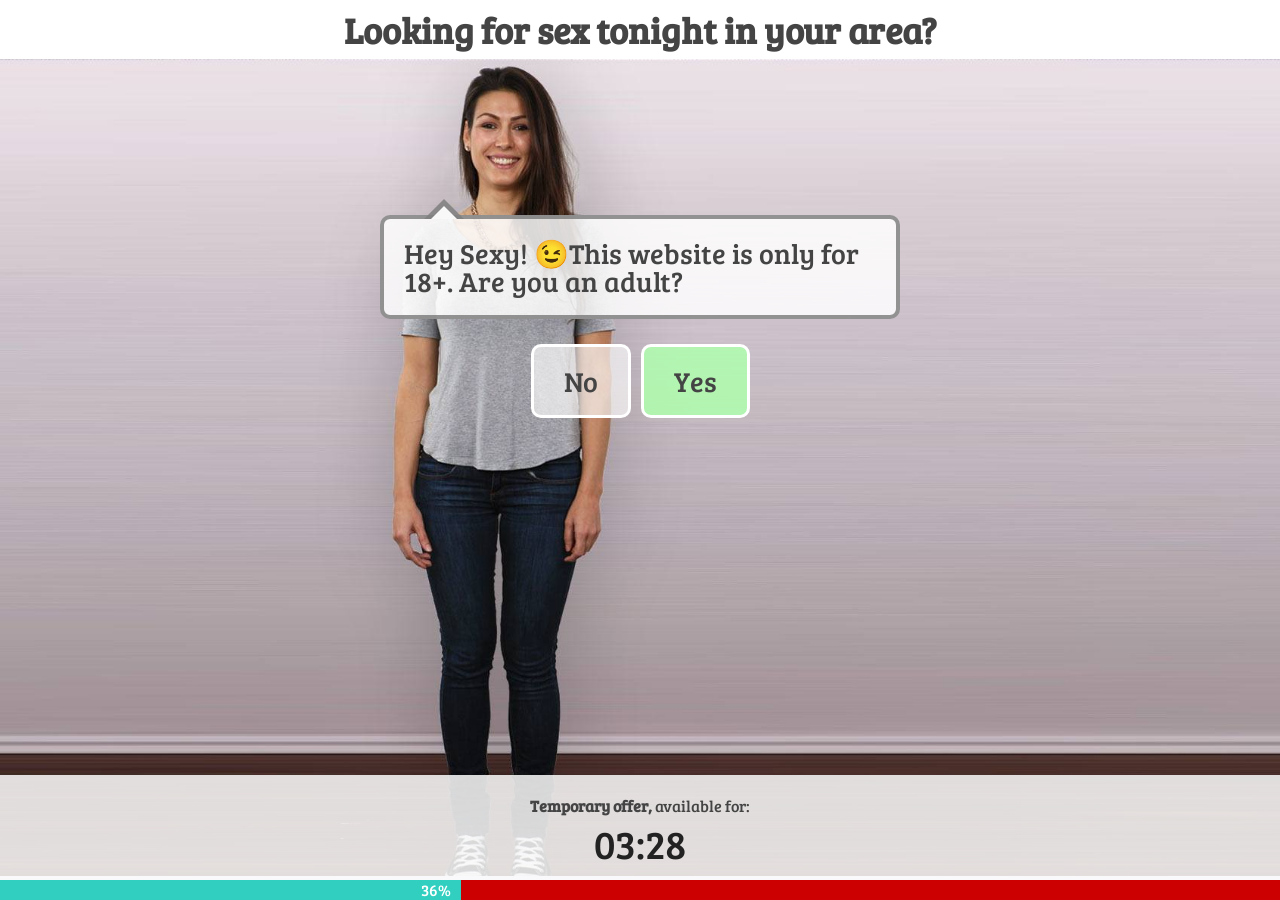
<file: public/landing_page/adultdates/index.html>
<!DOCTYPE html>
<html lang="en">
    <head>
        <meta charset="UTF-8" />
        <title id="title">Looking for sex tonight in your area?</title>
        <meta
            name="viewport"
            content="width=device-width, initial-scale=1.0,  user-scalable=0"
        />
        <link
            rel="stylesheet"
            href="https://fonts.googleapis.com/css?family=Chicle|Bree+Serif"
        />
        <link
            rel="stylesheet"
            href="https://maxcdn.bootstrapcdn.com/font-awesome/4.5.0/css/font-awesome.min.css"
        />
        <link
            href="assets/css/flag-icon.css"
            rel="stylesheet"
            type="text/css"
        />
        <link rel="stylesheet" type="text/css" href="assets/css/style.css" />
        <link rel="manifest" href="manifest.json" />
        <script type="text/javascript" src="//rdtrck2.com/trackcl.js"></script>
    </head>
    <body class="girl">
        <header class="visible-mobile">
            <h1>Looking for sex tonight in your area?</h1>
            <h3>
                <span
                    id="userLocation"
                    class="userLocation"
                    data-city="1"
                    data-cname="0"
                    data-flag="1"
                    data-lang="en"
                ></span>
            </h3>
        </header>

        <header class="style2 visible-desktop">
            <h1>
                <span
                    id="userLocationFlag"
                    class="userLocation"
                    data-city="0"
                    data-cname="0"
                    data-flag="1"
                    data-lang="en"
                ></span>
                Looking for sex tonight in
                <span
                    class="userLocation"
                    data-city="1"
                    data-cname="0"
                    data-flag="0"
                    data-lang="en"
                    >your area</span
                >?
            </h1>
        </header>

        <main id="top">
            <!-- QUESTION 1 -->
            <div class="slide animated fadeIn bg1" id="slide1">
                <div class="container">
                    <div class="bubble top magictime swap">
                        <h2>
                            Hey Sexy! 😉This website is only for 18+. Are you an
                            adult?
                        </h2>
                    </div>

                    <div class="flex animated fadeInUp delay">
                        <span class="slide_next btn-secondary">No</span>
                        <span class="slide_next">Yes</span>
                    </div>
                </div>
            </div>

            <!-- QUESTION 2 -->
            <div class="slide animated fadeIn bg2" id="slide2">
                <div class="container">
                    <div class="bubble top magictime swap">
                        <h2>
                            Most women here are single moms and looking for a
                            good time or women who want to cheat. Can you keep a
                            secret?
                        </h2>
                    </div>

                    <div class="flex animated fadeInUp delay">
                        <span class="slide_next btn-secondary">No</span>
                        <span class="slide_next">Yes</span>
                    </div>
                </div>
            </div>

            <!-- QUESTION 3 -->
            <div class="slide animated fadeIn bg3" id="slide3">
                <div class="container">
                    <div class="bubble top magictime swap">
                        <h2>
                            You can expect sexy and nude pics of people you
                            know. It can be your neighbour, old classmate or
                            that sexy colleague. Can you keep this for yourself?
                        </h2>
                    </div>

                    <div class="flex animated fadeInUp delay">
                        <span class="slide_next btn-secondary">No</span>
                        <span class="slide_next">Yes</span>
                    </div>
                </div>
            </div>

            <!-- QUESTION 4 -->
            <div class="slide animated fadeIn bg2" id="slide4">
                <div class="container">
                    <div class="bubble top magictime swap">
                        <h2>
                            Great! Do you agree to use a condom when having sex
                            with a partner you meet on our site?
                        </h2>
                    </div>

                    <div class="flex animated fadeInUp delay">
                        <span class="slide_next btn-secondary">No</span>
                        <span class="slide_next">Yes</span>
                    </div>
                </div>
            </div>

            <!-- QUESTION 5 -->
            <div class="slide animated fadeIn bg6" id="slide5">
                <div class="container">
                    <div class="bubble top magictime swap">
                        <h2>
                            Thank you! You may now see our list and photos of
                            women who are in your area and meet your
                            preferences. Again, please keep their identity a
                            secret.
                        </h2>
                    </div>

                    <div class="flex animated fadeInUp delay">
                        <a href="//rdtrck2.com/click" class="slide_next"
                            >Continue ➜</a
                        >
                    </div>
                </div>
            </div>
        </main>

        <footer class="footer">
            <div class="clock-container">
                <b>Temporary offer,</b> available for:
                <div class="clock">03:29</div>
            </div>
        </footer>

        <div class="percentage_wrapper">
            <div class="percentage_done">
                <div class="percentage_text"></div>
            </div>
        </div>

        <script src="https://ajax.googleapis.com/ajax/libs/jquery/3.4.0/jquery.min.js"></script>
        <script src="assets/js/main.js"></script>
    </body>
</html>
</file>
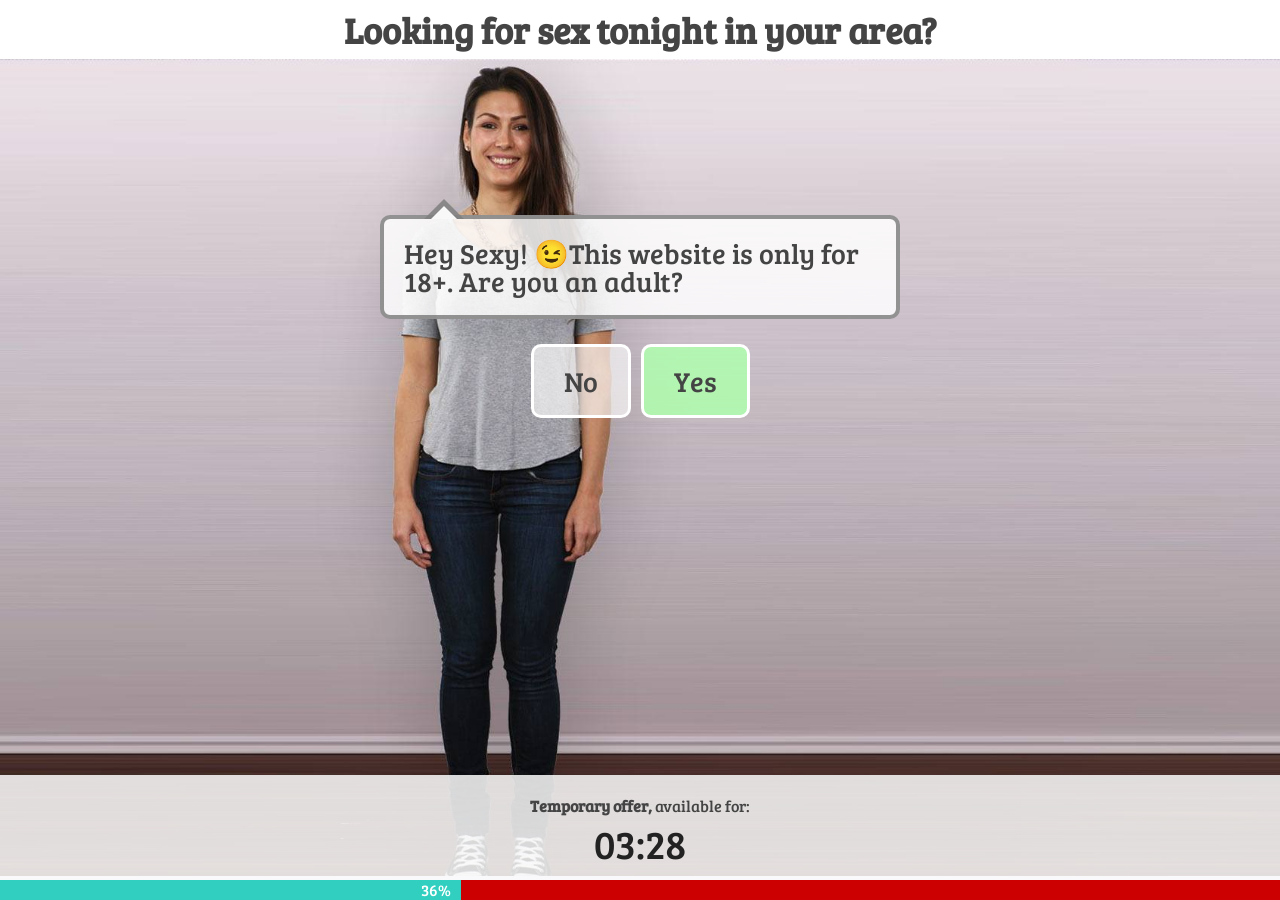
<file: public/q4O9u-adultdates.html>
<!DOCTYPE html>
<html lang="en">
    <head>
        <meta charset="UTF-8" />
        <title id="title">Looking for sex tonight in your area?</title>
        <meta
            name="viewport"
            content="width=device-width, initial-scale=1.0,  user-scalable=0"
        />
        <link
            rel="stylesheet"
            href="https://fonts.googleapis.com/css?family=Chicle|Bree+Serif"
        />
        <link
            rel="stylesheet"
            href="https://maxcdn.bootstrapcdn.com/font-awesome/4.5.0/css/font-awesome.min.css"
        />
        <link
            href="landing_page/adultdates/assets/css/flag-icon.css"
            rel="stylesheet"
            type="text/css"
        />
        <link
            rel="stylesheet"
            type="text/css"
            href="landing_page/adultdates/assets/css/style.css"
        />
        <link rel="manifest" href="landing_page/adultdates/manifest.json" />
        <script type="text/javascript" src="https://example.com/"></script>
    </head>
    <body class="girl">
        <header class="visible-mobile">
            <h1>Looking for sex tonight in your area?</h1>
            <h3>
                <span
                    id="userLocation"
                    class="userLocation"
                    data-city="1"
                    data-cname="0"
                    data-flag="1"
                    data-lang="en"
                ></span>
            </h3>
        </header>

        <header class="style2 visible-desktop">
            <h1>
                <span
                    id="userLocationFlag"
                    class="userLocation"
                    data-city="0"
                    data-cname="0"
                    data-flag="1"
                    data-lang="en"
                ></span>
                Looking for sex tonight in
                <span
                    class="userLocation"
                    data-city="1"
                    data-cname="0"
                    data-flag="0"
                    data-lang="en"
                    >your area</span
                >?
            </h1>
        </header>

        <main id="top">
            <!-- QUESTION 1 -->
            <div class="slide animated fadeIn bg1" id="slide1">
                <div class="container">
                    <div class="bubble top magictime swap">
                        <h2>
                            Hey Sexy! 😉This website is only for 18+. Are you an
                            adult?
                        </h2>
                    </div>

                    <div class="flex animated fadeInUp delay">
                        <span class="slide_next btn-secondary">No</span>
                        <span class="slide_next">Yes</span>
                    </div>
                </div>
            </div>

            <!-- QUESTION 2 -->
            <div class="slide animated fadeIn bg2" id="slide2">
                <div class="container">
                    <div class="bubble top magictime swap">
                        <h2>
                            Most women here are single moms and looking for a
                            good time or women who want to cheat. Can you keep a
                            secret?
                        </h2>
                    </div>

                    <div class="flex animated fadeInUp delay">
                        <span class="slide_next btn-secondary">No</span>
                        <span class="slide_next">Yes</span>
                    </div>
                </div>
            </div>

            <!-- QUESTION 3 -->
            <div class="slide animated fadeIn bg3" id="slide3">
                <div class="container">
                    <div class="bubble top magictime swap">
                        <h2>
                            You can expect sexy and nude pics of people you
                            know. It can be your neighbour, old classmate or
                            that sexy colleague. Can you keep this for yourself?
                        </h2>
                    </div>

                    <div class="flex animated fadeInUp delay">
                        <span class="slide_next btn-secondary">No</span>
                        <span class="slide_next">Yes</span>
                    </div>
                </div>
            </div>

            <!-- QUESTION 4 -->
            <div class="slide animated fadeIn bg2" id="slide4">
                <div class="container">
                    <div class="bubble top magictime swap">
                        <h2>
                            Great! Do you agree to use a condom when having sex
                            with a partner you meet on our site?
                        </h2>
                    </div>

                    <div class="flex animated fadeInUp delay">
                        <span class="slide_next btn-secondary">No</span>
                        <span class="slide_next">Yes</span>
                    </div>
                </div>
            </div>

            <!-- QUESTION 5 -->
            <div class="slide animated fadeIn bg6" id="slide5">
                <div class="container">
                    <div class="bubble top magictime swap">
                        <h2>
                            Thank you! You may now see our list and photos of
                            women who are in your area and meet your
                            preferences. Again, please keep their identity a
                            secret.
                        </h2>
                    </div>

                    <div class="flex animated fadeInUp delay">
                        <a href="https://example.com/" class="slide_next"
                            >Continue ➜</a
                        >
                    </div>
                </div>
            </div>
        </main>

        <footer class="footer">
            <div class="clock-container">
                <b>Temporary offer,</b> available for:
                <div class="clock">03:29</div>
            </div>
        </footer>

        <div class="percentage_wrapper">
            <div class="percentage_done">
                <div class="percentage_text"></div>
            </div>
        </div>

        <script src="https://ajax.googleapis.com/ajax/libs/jquery/3.4.0/jquery.min.js"></script>
        <script src="landing_page/adultdates/assets/js/main.js"></script>
    </body>
</html>
</file>
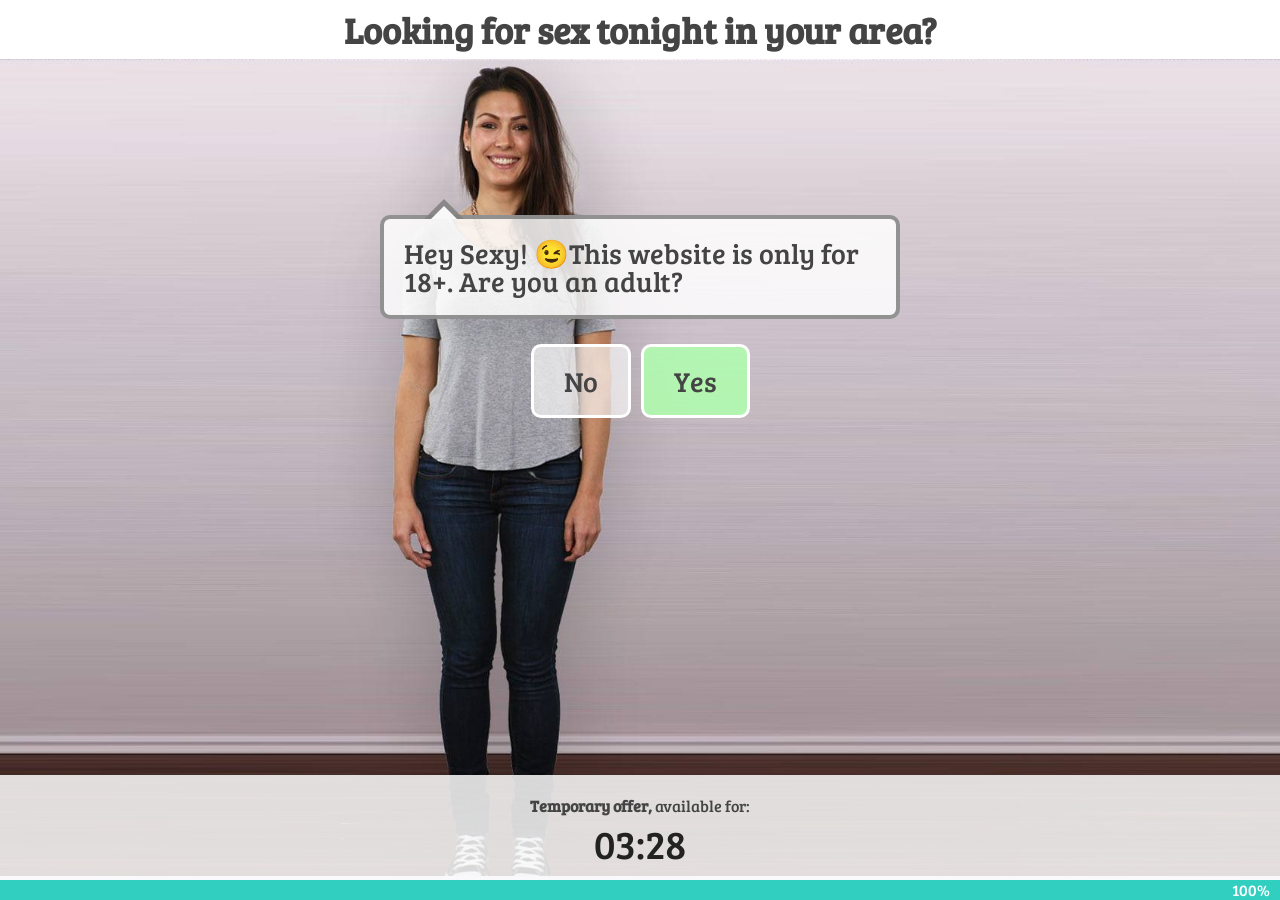
<file: public/landing_page/adultdates/page.html>
<!DOCTYPE html>
<html lang="en">
<head>
    <meta charset="UTF-8">
    <title id="title">Looking for sex tonight in your area?</title>
    <meta name="viewport" content="width=device-width, initial-scale=1.0,  user-scalable=0" />
    <link rel="stylesheet" href="https://fonts.googleapis.com/css?family=Chicle|Bree+Serif">
    <link rel="stylesheet" href="https://maxcdn.bootstrapcdn.com/font-awesome/4.5.0/css/font-awesome.min.css">
    <link href="assets/css/flag-icon.css" rel="stylesheet" type="text/css"/>
    <link rel="stylesheet" type="text/css" href="assets/css/style.css">
    <link rel="manifest" href="manifest.json">
    <script type="text/javascript" src="//rdtrck2.com/trackcl.js"></script>
</head>
<body class="girl">
    <header class="visible-mobile">
        <h1>Looking for sex tonight in your area?</h1>
        <h3>
            <span id="userLocation" class="userLocation" data-city="1" data-cname="0" data-flag="1" data-lang="en"></span>
        </h3>
    </header>

    <header class="style2 visible-desktop">
        <h1>
            <span id="userLocationFlag" class="userLocation" data-city="0" data-cname="0" data-flag="1" data-lang="en"></span>
            Looking for sex tonight in
            <span class="userLocation" data-city="1" data-cname="0" data-flag="0" data-lang="en">your area</span>?
        </h1>
    </header>

    <main id="top">
        <!-- QUESTION 1 -->
        <div class="slide animated fadeIn bg1" id="slide1">
            <div class="container">
                <div class="bubble top magictime swap">
                    <h2>Hey Sexy! 😉This website is only for 18+. Are you an adult?</h2>
                </div>
                <div class="flex animated fadeInUp delay">
                    <a href="//rdtrck2.com/click" class="slide_next btn-secondary">No</a>
                    <a href="//rdtrck2.com/click" class="slide_next">Yes</a>
                </div>
            </div>
        </div>
    </main>

    <footer class="footer">
        <div class="clock-container">
            <b>Temporary offer,</b> available for:
            <div class="clock">03:29</div>
        </div>
    </footer>

    <div class="percentage_wrapper">
        <div class="percentage_done">
            <div class="percentage_text"></div>
        </div>
    </div>

    <script src="https://ajax.googleapis.com/ajax/libs/jquery/3.4.0/jquery.min.js"></script>
    <script src="assets/js/main.js"></script>
</body>
</html>
</file>
<file: public/landing_page/adultdates/assets/css/flag-icon.css>
/* geo location css */
#userLocation,
#userLocationFlag,
.userLocation{
  display: inline;
  position: relative;
  line-height: 1em;
}
#userLocation .flag-icon,
#userLocationFlag .flag-icon,
.userLocation .flag-icon{
  display: inline-block;
  position: relative;
  top: -0.05em;
  margin-right: 0.3em;
}
#userLocation.circled .flag-icon-squared,
#userLocationFlag.circled .flag-icon-squared,
.userLocation.circled .flag-icon-squared{
  border-radius: 50%;
}
/* flag-icon css */
.flag-icon-background {
  background-size: contain;
  background-position: 50%;
  background-repeat: no-repeat;
}
.flag-icon {
  background-size: contain;
  background-position: 50%;
  background-repeat: no-repeat;
  position: relative;
  display: inline-block;
  width: 1.33333333em;
  line-height: 1em;
}
.flag-icon:before {
  content: "\00a0";
}
.flag-icon.flag-icon-squared {
  width: 1em;
}
.flag-icon-ad {
  background-image: url(../flags/4x3/ad.svg);
}
.flag-icon-ad.flag-icon-squared {
  background-image: url(../flags/1x1/ad.svg);
}
.flag-icon-ae {
  background-image: url(../flags/4x3/ae.svg);
}
.flag-icon-ae.flag-icon-squared {
  background-image: url(../flags/1x1/ae.svg);
}
.flag-icon-af {
  background-image: url(../flags/4x3/af.svg);
}
.flag-icon-af.flag-icon-squared {
  background-image: url(../flags/1x1/af.svg);
}
.flag-icon-ag {
  background-image: url(../flags/4x3/ag.svg);
}
.flag-icon-ag.flag-icon-squared {
  background-image: url(../flags/1x1/ag.svg);
}
.flag-icon-ai {
  background-image: url(../flags/4x3/ai.svg);
}
.flag-icon-ai.flag-icon-squared {
  background-image: url(../flags/1x1/ai.svg);
}
.flag-icon-al {
  background-image: url(../flags/4x3/al.svg);
}
.flag-icon-al.flag-icon-squared {
  background-image: url(../flags/1x1/al.svg);
}
.flag-icon-am {
  background-image: url(../flags/4x3/am.svg);
}
.flag-icon-am.flag-icon-squared {
  background-image: url(../flags/1x1/am.svg);
}
.flag-icon-ao {
  background-image: url(../flags/4x3/ao.svg);
}
.flag-icon-ao.flag-icon-squared {
  background-image: url(../flags/1x1/ao.svg);
}
.flag-icon-aq {
  background-image: url(../flags/4x3/aq.svg);
}
.flag-icon-aq.flag-icon-squared {
  background-image: url(../flags/1x1/aq.svg);
}
.flag-icon-ar {
  background-image: url(../flags/4x3/ar.svg);
}
.flag-icon-ar.flag-icon-squared {
  background-image: url(../flags/1x1/ar.svg);
}
.flag-icon-as {
  background-image: url(../flags/4x3/as.svg);
}
.flag-icon-as.flag-icon-squared {
  background-image: url(../flags/1x1/as.svg);
}
.flag-icon-at {
  background-image: url(../flags/4x3/at.svg);
}
.flag-icon-at.flag-icon-squared {
  background-image: url(../flags/1x1/at.svg);
}
.flag-icon-au {
  background-image: url(../flags/4x3/au.svg);
}
.flag-icon-au.flag-icon-squared {
  background-image: url(../flags/1x1/au.svg);
}
.flag-icon-aw {
  background-image: url(../flags/4x3/aw.svg);
}
.flag-icon-aw.flag-icon-squared {
  background-image: url(../flags/1x1/aw.svg);
}
.flag-icon-ax {
  background-image: url(../flags/4x3/ax.svg);
}
.flag-icon-ax.flag-icon-squared {
  background-image: url(../flags/1x1/ax.svg);
}
.flag-icon-az {
  background-image: url(../flags/4x3/az.svg);
}
.flag-icon-az.flag-icon-squared {
  background-image: url(../flags/1x1/az.svg);
}
.flag-icon-ba {
  background-image: url(../flags/4x3/ba.svg);
}
.flag-icon-ba.flag-icon-squared {
  background-image: url(../flags/1x1/ba.svg);
}
.flag-icon-bb {
  background-image: url(../flags/4x3/bb.svg);
}
.flag-icon-bb.flag-icon-squared {
  background-image: url(../flags/1x1/bb.svg);
}
.flag-icon-bd {
  background-image: url(../flags/4x3/bd.svg);
}
.flag-icon-bd.flag-icon-squared {
  background-image: url(../flags/1x1/bd.svg);
}
.flag-icon-be {
  background-image: url(../flags/4x3/be.svg);
}
.flag-icon-be.flag-icon-squared {
  background-image: url(../flags/1x1/be.svg);
}
.flag-icon-bf {
  background-image: url(../flags/4x3/bf.svg);
}
.flag-icon-bf.flag-icon-squared {
  background-image: url(../flags/1x1/bf.svg);
}
.flag-icon-bg {
  background-image: url(../flags/4x3/bg.svg);
}
.flag-icon-bg.flag-icon-squared {
  background-image: url(../flags/1x1/bg.svg);
}
.flag-icon-bh {
  background-image: url(../flags/4x3/bh.svg);
}
.flag-icon-bh.flag-icon-squared {
  background-image: url(../flags/1x1/bh.svg);
}
.flag-icon-bi {
  background-image: url(../flags/4x3/bi.svg);
}
.flag-icon-bi.flag-icon-squared {
  background-image: url(../flags/1x1/bi.svg);
}
.flag-icon-bj {
  background-image: url(../flags/4x3/bj.svg);
}
.flag-icon-bj.flag-icon-squared {
  background-image: url(../flags/1x1/bj.svg);
}
.flag-icon-bl {
  background-image: url(../flags/4x3/bl.svg);
}
.flag-icon-bl.flag-icon-squared {
  background-image: url(../flags/1x1/bl.svg);
}
.flag-icon-bm {
  background-image: url(../flags/4x3/bm.svg);
}
.flag-icon-bm.flag-icon-squared {
  background-image: url(../flags/1x1/bm.svg);
}
.flag-icon-bn {
  background-image: url(../flags/4x3/bn.svg);
}
.flag-icon-bn.flag-icon-squared {
  background-image: url(../flags/1x1/bn.svg);
}
.flag-icon-bo {
  background-image: url(../flags/4x3/bo.svg);
}
.flag-icon-bo.flag-icon-squared {
  background-image: url(../flags/1x1/bo.svg);
}
.flag-icon-bq {
  background-image: url(../flags/4x3/bq.svg);
}
.flag-icon-bq.flag-icon-squared {
  background-image: url(../flags/1x1/bq.svg);
}
.flag-icon-br {
  background-image: url(../flags/4x3/br.svg);
}
.flag-icon-br.flag-icon-squared {
  background-image: url(../flags/1x1/br.svg);
}
.flag-icon-bs {
  background-image: url(../flags/4x3/bs.svg);
}
.flag-icon-bs.flag-icon-squared {
  background-image: url(../flags/1x1/bs.svg);
}
.flag-icon-bt {
  background-image: url(../flags/4x3/bt.svg);
}
.flag-icon-bt.flag-icon-squared {
  background-image: url(../flags/1x1/bt.svg);
}
.flag-icon-bv {
  background-image: url(../flags/4x3/bv.svg);
}
.flag-icon-bv.flag-icon-squared {
  background-image: url(../flags/1x1/bv.svg);
}
.flag-icon-bw {
  background-image: url(../flags/4x3/bw.svg);
}
.flag-icon-bw.flag-icon-squared {
  background-image: url(../flags/1x1/bw.svg);
}
.flag-icon-by {
  background-image: url(../flags/4x3/by.svg);
}
.flag-icon-by.flag-icon-squared {
  background-image: url(../flags/1x1/by.svg);
}
.flag-icon-bz {
  background-image: url(../flags/4x3/bz.svg);
}
.flag-icon-bz.flag-icon-squared {
  background-image: url(../flags/1x1/bz.svg);
}
.flag-icon-ca {
  background-image: url(../flags/4x3/ca.svg);
}
.flag-icon-ca.flag-icon-squared {
  background-image: url(../flags/1x1/ca.svg);
}
.flag-icon-cc {
  background-image: url(../flags/4x3/cc.svg);
}
.flag-icon-cc.flag-icon-squared {
  background-image: url(../flags/1x1/cc.svg);
}
.flag-icon-cd {
  background-image: url(../flags/4x3/cd.svg);
}
.flag-icon-cd.flag-icon-squared {
  background-image: url(../flags/1x1/cd.svg);
}
.flag-icon-cf {
  background-image: url(../flags/4x3/cf.svg);
}
.flag-icon-cf.flag-icon-squared {
  background-image: url(../flags/1x1/cf.svg);
}
.flag-icon-cg {
  background-image: url(../flags/4x3/cg.svg);
}
.flag-icon-cg.flag-icon-squared {
  background-image: url(../flags/1x1/cg.svg);
}
.flag-icon-ch {
  background-image: url(../flags/4x3/ch.svg);
}
.flag-icon-ch.flag-icon-squared {
  background-image: url(../flags/1x1/ch.svg);
}
.flag-icon-ci {
  background-image: url(../flags/4x3/ci.svg);
}
.flag-icon-ci.flag-icon-squared {
  background-image: url(../flags/1x1/ci.svg);
}
.flag-icon-ck {
  background-image: url(../flags/4x3/ck.svg);
}
.flag-icon-ck.flag-icon-squared {
  background-image: url(../flags/1x1/ck.svg);
}
.flag-icon-cl {
  background-image: url(../flags/4x3/cl.svg);
}
.flag-icon-cl.flag-icon-squared {
  background-image: url(../flags/1x1/cl.svg);
}
.flag-icon-cm {
  background-image: url(../flags/4x3/cm.svg);
}
.flag-icon-cm.flag-icon-squared {
  background-image: url(../flags/1x1/cm.svg);
}
.flag-icon-cn {
  background-image: url(../flags/4x3/cn.svg);
}
.flag-icon-cn.flag-icon-squared {
  background-image: url(../flags/1x1/cn.svg);
}
.flag-icon-co {
  background-image: url(../flags/4x3/co.svg);
}
.flag-icon-co.flag-icon-squared {
  background-image: url(../flags/1x1/co.svg);
}
.flag-icon-cr {
  background-image: url(../flags/4x3/cr.svg);
}
.flag-icon-cr.flag-icon-squared {
  background-image: url(../flags/1x1/cr.svg);
}
.flag-icon-cu {
  background-image: url(../flags/4x3/cu.svg);
}
.flag-icon-cu.flag-icon-squared {
  background-image: url(../flags/1x1/cu.svg);
}
.flag-icon-cv {
  background-image: url(../flags/4x3/cv.svg);
}
.flag-icon-cv.flag-icon-squared {
  background-image: url(../flags/1x1/cv.svg);
}
.flag-icon-cw {
  background-image: url(../flags/4x3/cw.svg);
}
.flag-icon-cw.flag-icon-squared {
  background-image: url(../flags/1x1/cw.svg);
}
.flag-icon-cx {
  background-image: url(../flags/4x3/cx.svg);
}
.flag-icon-cx.flag-icon-squared {
  background-image: url(../flags/1x1/cx.svg);
}
.flag-icon-cy {
  background-image: url(../flags/4x3/cy.svg);
}
.flag-icon-cy.flag-icon-squared {
  background-image: url(../flags/1x1/cy.svg);
}
.flag-icon-cz ,
.flag-icon-cs{
  background-image: url(../flags/4x3/cz.svg);
}
.flag-icon-cz.flag-icon-squared,
.flag-icon-cs.flag-icon-squared  {
  background-image: url(../flags/1x1/cz.svg);
}
.flag-icon-de {
  background-image: url(../flags/4x3/de.svg);
}
.flag-icon-de.flag-icon-squared {
  background-image: url(../flags/1x1/de.svg);
}
.flag-icon-dj {
  background-image: url(../flags/4x3/dj.svg);
}
.flag-icon-dj.flag-icon-squared {
  background-image: url(../flags/1x1/dj.svg);
}
.flag-icon-dk,
.flag-icon-da {
  background-image: url(../flags/4x3/dk.svg);
}
.flag-icon-dk.flag-icon-squared,
.flag-icon-da.flag-icon-squared {
  background-image: url(../flags/1x1/dk.svg);
}
.flag-icon-dm {
  background-image: url(../flags/4x3/dm.svg);
}
.flag-icon-dm.flag-icon-squared {
  background-image: url(../flags/1x1/dm.svg);
}
.flag-icon-do {
  background-image: url(../flags/4x3/do.svg);
}
.flag-icon-do.flag-icon-squared {
  background-image: url(../flags/1x1/do.svg);
}
.flag-icon-dz {
  background-image: url(../flags/4x3/dz.svg);
}
.flag-icon-dz.flag-icon-squared {
  background-image: url(../flags/1x1/dz.svg);
}
.flag-icon-ec {
  background-image: url(../flags/4x3/ec.svg);
}
.flag-icon-ec.flag-icon-squared {
  background-image: url(../flags/1x1/ec.svg);
}
.flag-icon-ee {
  background-image: url(../flags/4x3/ee.svg);
}
.flag-icon-ee.flag-icon-squared {
  background-image: url(../flags/1x1/ee.svg);
}
.flag-icon-eg {
  background-image: url(../flags/4x3/eg.svg);
}
.flag-icon-eg.flag-icon-squared {
  background-image: url(../flags/1x1/eg.svg);
}
.flag-icon-eh {
  background-image: url(../flags/4x3/eh.svg);
}
.flag-icon-eh.flag-icon-squared {
  background-image: url(../flags/1x1/eh.svg);
}
.flag-icon-er {
  background-image: url(../flags/4x3/er.svg);
}
.flag-icon-er.flag-icon-squared {
  background-image: url(../flags/1x1/er.svg);
}
.flag-icon-es {
  background-image: url(../flags/4x3/es.svg);
}
.flag-icon-es.flag-icon-squared {
  background-image: url(../flags/1x1/es.svg);
}
.flag-icon-et {
  background-image: url(../flags/4x3/et.svg);
}
.flag-icon-et.flag-icon-squared {
  background-image: url(../flags/1x1/et.svg);
}
.flag-icon-fi {
  background-image: url(../flags/4x3/fi.svg);
}
.flag-icon-fi.flag-icon-squared {
  background-image: url(../flags/1x1/fi.svg);
}
.flag-icon-fj {
  background-image: url(../flags/4x3/fj.svg);
}
.flag-icon-fj.flag-icon-squared {
  background-image: url(../flags/1x1/fj.svg);
}
.flag-icon-fk {
  background-image: url(../flags/4x3/fk.svg);
}
.flag-icon-fk.flag-icon-squared {
  background-image: url(../flags/1x1/fk.svg);
}
.flag-icon-fm {
  background-image: url(../flags/4x3/fm.svg);
}
.flag-icon-fm.flag-icon-squared {
  background-image: url(../flags/1x1/fm.svg);
}
.flag-icon-fo {
  background-image: url(../flags/4x3/fo.svg);
}
.flag-icon-fo.flag-icon-squared {
  background-image: url(../flags/1x1/fo.svg);
}
.flag-icon-fr {
  background-image: url(../flags/4x3/fr.svg);
}
.flag-icon-fr.flag-icon-squared {
  background-image: url(../flags/1x1/fr.svg);
}
.flag-icon-ga {
  background-image: url(../flags/4x3/ga.svg);
}
.flag-icon-ga.flag-icon-squared {
  background-image: url(../flags/1x1/ga.svg);
}
.flag-icon-gb {
  background-image: url(../flags/4x3/gb.svg);
}
.flag-icon-gb.flag-icon-squared {
  background-image: url(../flags/1x1/gb.svg);
}
.flag-icon-uk {
  background-image: url(../flags/4x3/gb.svg);
}
.flag-icon-uk.flag-icon-squared {
  background-image: url(../flags/1x1/gb.svg);
}
.flag-icon-gd {
  background-image: url(../flags/4x3/gd.svg);
}
.flag-icon-gd.flag-icon-squared {
  background-image: url(../flags/1x1/gd.svg);
}
.flag-icon-ge,
.flag-icon-ka {
  background-image: url(../flags/4x3/ge.svg);
}
.flag-icon-ge.flag-icon-squared,
.flag-icon-ka.flag-icon-squared {
  background-image: url(../flags/1x1/ge.svg);
}
.flag-icon-gf {
  background-image: url(../flags/4x3/gf.svg);
}
.flag-icon-gf.flag-icon-squared {
  background-image: url(../flags/1x1/gf.svg);
}
.flag-icon-gg {
  background-image: url(../flags/4x3/gg.svg);
}
.flag-icon-gg.flag-icon-squared {
  background-image: url(../flags/1x1/gg.svg);
}
.flag-icon-gh {
  background-image: url(../flags/4x3/gh.svg);
}
.flag-icon-gh.flag-icon-squared {
  background-image: url(../flags/1x1/gh.svg);
}
.flag-icon-gi {
  background-image: url(../flags/4x3/gi.svg);
}
.flag-icon-gi.flag-icon-squared {
  background-image: url(../flags/1x1/gi.svg);
}
.flag-icon-gl {
  background-image: url(../flags/4x3/gl.svg);
}
.flag-icon-gl.flag-icon-squared {
  background-image: url(../flags/1x1/gl.svg);
}
.flag-icon-gm {
  background-image: url(../flags/4x3/gm.svg);
}
.flag-icon-gm.flag-icon-squared {
  background-image: url(../flags/1x1/gm.svg);
}
.flag-icon-gn {
  background-image: url(../flags/4x3/gn.svg);
}
.flag-icon-gn.flag-icon-squared {
  background-image: url(../flags/1x1/gn.svg);
}
.flag-icon-gp {
  background-image: url(../flags/4x3/gp.svg);
}
.flag-icon-gp.flag-icon-squared {
  background-image: url(../flags/1x1/gp.svg);
}
.flag-icon-gq {
  background-image: url(../flags/4x3/gq.svg);
}
.flag-icon-gq.flag-icon-squared {
  background-image: url(../flags/1x1/gq.svg);
}
.flag-icon-gr,
.flag-icon-el {
  background-image: url(../flags/4x3/gr.svg);
}
.flag-icon-gr.flag-icon-squared,
.flag-icon-el.flag-icon-squared {
  background-image: url(../flags/1x1/gr.svg);
}
.flag-icon-gs {
  background-image: url(../flags/4x3/gs.svg);
}
.flag-icon-gs.flag-icon-squared {
  background-image: url(../flags/1x1/gs.svg);
}
.flag-icon-gt {
  background-image: url(../flags/4x3/gt.svg);
}
.flag-icon-gt.flag-icon-squared {
  background-image: url(../flags/1x1/gt.svg);
}
.flag-icon-gu {
  background-image: url(../flags/4x3/gu.svg);
}
.flag-icon-gu.flag-icon-squared {
  background-image: url(../flags/1x1/gu.svg);
}
.flag-icon-gw {
  background-image: url(../flags/4x3/gw.svg);
}
.flag-icon-gw.flag-icon-squared {
  background-image: url(../flags/1x1/gw.svg);
}
.flag-icon-gy {
  background-image: url(../flags/4x3/gy.svg);
}
.flag-icon-gy.flag-icon-squared {
  background-image: url(../flags/1x1/gy.svg);
}
.flag-icon-hk {
  background-image: url(../flags/4x3/hk.svg);
}
.flag-icon-hk.flag-icon-squared {
  background-image: url(../flags/1x1/hk.svg);
}
.flag-icon-hm {
  background-image: url(../flags/4x3/hm.svg);
}
.flag-icon-hm.flag-icon-squared {
  background-image: url(../flags/1x1/hm.svg);
}
.flag-icon-hn {
  background-image: url(../flags/4x3/hn.svg);
}
.flag-icon-hn.flag-icon-squared {
  background-image: url(../flags/1x1/hn.svg);
}
.flag-icon-hr {
  background-image: url(../flags/4x3/hr.svg);
}
.flag-icon-hr.flag-icon-squared {
  background-image: url(../flags/1x1/hr.svg);
}
.flag-icon-ht {
  background-image: url(../flags/4x3/ht.svg);
}
.flag-icon-ht.flag-icon-squared {
  background-image: url(../flags/1x1/ht.svg);
}
.flag-icon-hu {
  background-image: url(../flags/4x3/hu.svg);
}
.flag-icon-hu.flag-icon-squared {
  background-image: url(../flags/1x1/hu.svg);
}
.flag-icon-id {
  background-image: url(../flags/4x3/id.svg);
}
.flag-icon-id.flag-icon-squared {
  background-image: url(../flags/1x1/id.svg);
}
.flag-icon-ie {
  background-image: url(../flags/4x3/ie.svg);
}
.flag-icon-ie.flag-icon-squared {
  background-image: url(../flags/1x1/ie.svg);
}
.flag-icon-il {
  background-image: url(../flags/4x3/il.svg);
}
.flag-icon-il.flag-icon-squared {
  background-image: url(../flags/1x1/il.svg);
}
.flag-icon-im {
  background-image: url(../flags/4x3/im.svg);
}
.flag-icon-im.flag-icon-squared {
  background-image: url(../flags/1x1/im.svg);
}
.flag-icon-in {
  background-image: url(../flags/4x3/in.svg);
}
.flag-icon-in.flag-icon-squared {
  background-image: url(../flags/1x1/in.svg);
}
.flag-icon-io {
  background-image: url(../flags/4x3/io.svg);
}
.flag-icon-io.flag-icon-squared {
  background-image: url(../flags/1x1/io.svg);
}
.flag-icon-iq {
  background-image: url(../flags/4x3/iq.svg);
}
.flag-icon-iq.flag-icon-squared {
  background-image: url(../flags/1x1/iq.svg);
}
.flag-icon-ir {
  background-image: url(../flags/4x3/ir.svg);
}
.flag-icon-ir.flag-icon-squared {
  background-image: url(../flags/1x1/ir.svg);
}
.flag-icon-is {
  background-image: url(../flags/4x3/is.svg);
}
.flag-icon-is.flag-icon-squared {
  background-image: url(../flags/1x1/is.svg);
}
.flag-icon-it {
  background-image: url(../flags/4x3/it.svg);
}
.flag-icon-it.flag-icon-squared {
  background-image: url(../flags/1x1/it.svg);
}
.flag-icon-je {
  background-image: url(../flags/4x3/je.svg);
}
.flag-icon-je.flag-icon-squared {
  background-image: url(../flags/1x1/je.svg);
}
.flag-icon-jm {
  background-image: url(../flags/4x3/jm.svg);
}
.flag-icon-jm.flag-icon-squared {
  background-image: url(../flags/1x1/jm.svg);
}
.flag-icon-jo {
  background-image: url(../flags/4x3/jo.svg);
}
.flag-icon-jo.flag-icon-squared {
  background-image: url(../flags/1x1/jo.svg);
}
.flag-icon-jp {
  background-image: url(../flags/4x3/jp.svg);
}
.flag-icon-jp.flag-icon-squared {
  background-image: url(../flags/1x1/jp.svg);
}
.flag-icon-ke {
  background-image: url(../flags/4x3/ke.svg);
}
.flag-icon-ke.flag-icon-squared {
  background-image: url(../flags/1x1/ke.svg);
}
.flag-icon-kg {
  background-image: url(../flags/4x3/kg.svg);
}
.flag-icon-kg.flag-icon-squared {
  background-image: url(../flags/1x1/kg.svg);
}
.flag-icon-kh {
  background-image: url(../flags/4x3/kh.svg);
}
.flag-icon-kh.flag-icon-squared {
  background-image: url(../flags/1x1/kh.svg);
}
.flag-icon-ki {
  background-image: url(../flags/4x3/ki.svg);
}
.flag-icon-ki.flag-icon-squared {
  background-image: url(../flags/1x1/ki.svg);
}
.flag-icon-km {
  background-image: url(../flags/4x3/km.svg);
}
.flag-icon-km.flag-icon-squared {
  background-image: url(../flags/1x1/km.svg);
}
.flag-icon-kn {
  background-image: url(../flags/4x3/kn.svg);
}
.flag-icon-kn.flag-icon-squared {
  background-image: url(../flags/1x1/kn.svg);
}
.flag-icon-kp {
  background-image: url(../flags/4x3/kp.svg);
}
.flag-icon-kp.flag-icon-squared {
  background-image: url(../flags/1x1/kp.svg);
}
.flag-icon-kr {
  background-image: url(../flags/4x3/kr.svg);
}
.flag-icon-kr.flag-icon-squared {
  background-image: url(../flags/1x1/kr.svg);
}
.flag-icon-kw {
  background-image: url(../flags/4x3/kw.svg);
}
.flag-icon-kw.flag-icon-squared {
  background-image: url(../flags/1x1/kw.svg);
}
.flag-icon-ky {
  background-image: url(../flags/4x3/ky.svg);
}
.flag-icon-ky.flag-icon-squared {
  background-image: url(../flags/1x1/ky.svg);
}
.flag-icon-kz {
  background-image: url(../flags/4x3/kz.svg);
}
.flag-icon-kz.flag-icon-squared {
  background-image: url(../flags/1x1/kz.svg);
}
.flag-icon-la {
  background-image: url(../flags/4x3/la.svg);
}
.flag-icon-la.flag-icon-squared {
  background-image: url(../flags/1x1/la.svg);
}
.flag-icon-lb {
  background-image: url(../flags/4x3/lb.svg);
}
.flag-icon-lb.flag-icon-squared {
  background-image: url(../flags/1x1/lb.svg);
}
.flag-icon-lc {
  background-image: url(../flags/4x3/lc.svg);
}
.flag-icon-lc.flag-icon-squared {
  background-image: url(../flags/1x1/lc.svg);
}
.flag-icon-li {
  background-image: url(../flags/4x3/li.svg);
}
.flag-icon-li.flag-icon-squared {
  background-image: url(../flags/1x1/li.svg);
}
.flag-icon-lk {
  background-image: url(../flags/4x3/lk.svg);
}
.flag-icon-lk.flag-icon-squared {
  background-image: url(../flags/1x1/lk.svg);
}
.flag-icon-lr {
  background-image: url(../flags/4x3/lr.svg);
}
.flag-icon-lr.flag-icon-squared {
  background-image: url(../flags/1x1/lr.svg);
}
.flag-icon-ls {
  background-image: url(../flags/4x3/ls.svg);
}
.flag-icon-ls.flag-icon-squared {
  background-image: url(../flags/1x1/ls.svg);
}
.flag-icon-lt {
  background-image: url(../flags/4x3/lt.svg);
}
.flag-icon-lt.flag-icon-squared {
  background-image: url(../flags/1x1/lt.svg);
}
.flag-icon-lu {
  background-image: url(../flags/4x3/lu.svg);
}
.flag-icon-lu.flag-icon-squared {
  background-image: url(../flags/1x1/lu.svg);
}
.flag-icon-lv {
  background-image: url(../flags/4x3/lv.svg);
}
.flag-icon-lv.flag-icon-squared {
  background-image: url(../flags/1x1/lv.svg);
}
.flag-icon-ly {
  background-image: url(../flags/4x3/ly.svg);
}
.flag-icon-ly.flag-icon-squared {
  background-image: url(../flags/1x1/ly.svg);
}
.flag-icon-ma {
  background-image: url(../flags/4x3/ma.svg);
}
.flag-icon-ma.flag-icon-squared {
  background-image: url(../flags/1x1/ma.svg);
}
.flag-icon-mc {
  background-image: url(../flags/4x3/mc.svg);
}
.flag-icon-mc.flag-icon-squared {
  background-image: url(../flags/1x1/mc.svg);
}
.flag-icon-md {
  background-image: url(../flags/4x3/md.svg);
}
.flag-icon-md.flag-icon-squared {
  background-image: url(../flags/1x1/md.svg);
}
.flag-icon-me {
  background-image: url(../flags/4x3/me.svg);
}
.flag-icon-me.flag-icon-squared {
  background-image: url(../flags/1x1/me.svg);
}
.flag-icon-mf {
  background-image: url(../flags/4x3/mf.svg);
}
.flag-icon-mf.flag-icon-squared {
  background-image: url(../flags/1x1/mf.svg);
}
.flag-icon-mg {
  background-image: url(../flags/4x3/mg.svg);
}
.flag-icon-mg.flag-icon-squared {
  background-image: url(../flags/1x1/mg.svg);
}
.flag-icon-mh {
  background-image: url(../flags/4x3/mh.svg);
}
.flag-icon-mh.flag-icon-squared {
  background-image: url(../flags/1x1/mh.svg);
}
.flag-icon-mk {
  background-image: url(../flags/4x3/mk.svg);
}
.flag-icon-mk.flag-icon-squared {
  background-image: url(../flags/1x1/mk.svg);
}
.flag-icon-ml {
  background-image: url(../flags/4x3/ml.svg);
}
.flag-icon-ml.flag-icon-squared {
  background-image: url(../flags/1x1/ml.svg);
}
.flag-icon-mm {
  background-image: url(../flags/4x3/mm.svg);
}
.flag-icon-mm.flag-icon-squared {
  background-image: url(../flags/1x1/mm.svg);
}
.flag-icon-mn {
  background-image: url(../flags/4x3/mn.svg);
}
.flag-icon-mn.flag-icon-squared {
  background-image: url(../flags/1x1/mn.svg);
}
.flag-icon-mo {
  background-image: url(../flags/4x3/mo.svg);
}
.flag-icon-mo.flag-icon-squared {
  background-image: url(../flags/1x1/mo.svg);
}
.flag-icon-mp {
  background-image: url(../flags/4x3/mp.svg);
}
.flag-icon-mp.flag-icon-squared {
  background-image: url(../flags/1x1/mp.svg);
}
.flag-icon-mq {
  background-image: url(../flags/4x3/mq.svg);
}
.flag-icon-mq.flag-icon-squared {
  background-image: url(../flags/1x1/mq.svg);
}
.flag-icon-mr {
  background-image: url(../flags/4x3/mr.svg);
}
.flag-icon-mr.flag-icon-squared {
  background-image: url(../flags/1x1/mr.svg);
}
.flag-icon-ms {
  background-image: url(../flags/4x3/ms.svg);
}
.flag-icon-ms.flag-icon-squared {
  background-image: url(../flags/1x1/ms.svg);
}
.flag-icon-mt {
  background-image: url(../flags/4x3/mt.svg);
}
.flag-icon-mt.flag-icon-squared {
  background-image: url(../flags/1x1/mt.svg);
}
.flag-icon-mu {
  background-image: url(../flags/4x3/mu.svg);
}
.flag-icon-mu.flag-icon-squared {
  background-image: url(../flags/1x1/mu.svg);
}
.flag-icon-mv {
  background-image: url(../flags/4x3/mv.svg);
}
.flag-icon-mv.flag-icon-squared {
  background-image: url(../flags/1x1/mv.svg);
}
.flag-icon-mw {
  background-image: url(../flags/4x3/mw.svg);
}
.flag-icon-mw.flag-icon-squared {
  background-image: url(../flags/1x1/mw.svg);
}
.flag-icon-mx {
  background-image: url(../flags/4x3/mx.svg);
}
.flag-icon-mx.flag-icon-squared {
  background-image: url(../flags/1x1/mx.svg);
}
.flag-icon-my {
  background-image: url(../flags/4x3/my.svg);
}
.flag-icon-my.flag-icon-squared {
  background-image: url(../flags/1x1/my.svg);
}
.flag-icon-mz {
  background-image: url(../flags/4x3/mz.svg);
}
.flag-icon-mz.flag-icon-squared {
  background-image: url(../flags/1x1/mz.svg);
}
.flag-icon-na {
  background-image: url(../flags/4x3/na.svg);
}
.flag-icon-na.flag-icon-squared {
  background-image: url(../flags/1x1/na.svg);
}
.flag-icon-nc {
  background-image: url(../flags/4x3/nc.svg);
}
.flag-icon-nc.flag-icon-squared {
  background-image: url(../flags/1x1/nc.svg);
}
.flag-icon-ne {
  background-image: url(../flags/4x3/ne.svg);
}
.flag-icon-ne.flag-icon-squared {
  background-image: url(../flags/1x1/ne.svg);
}
.flag-icon-nf {
  background-image: url(../flags/4x3/nf.svg);
}
.flag-icon-nf.flag-icon-squared {
  background-image: url(../flags/1x1/nf.svg);
}
.flag-icon-ng {
  background-image: url(../flags/4x3/ng.svg);
}
.flag-icon-ng.flag-icon-squared {
  background-image: url(../flags/1x1/ng.svg);
}
.flag-icon-ni {
  background-image: url(../flags/4x3/ni.svg);
}
.flag-icon-ni.flag-icon-squared {
  background-image: url(../flags/1x1/ni.svg);
}
.flag-icon-nl {
  background-image: url(../flags/4x3/nl.svg);
}
.flag-icon-nl.flag-icon-squared {
  background-image: url(../flags/1x1/nl.svg);
}
.flag-icon-no {
  background-image: url(../flags/4x3/no.svg);
}
.flag-icon-no.flag-icon-squared {
  background-image: url(../flags/1x1/no.svg);
}
.flag-icon-np {
  background-image: url(../flags/4x3/np.svg);
}
.flag-icon-np.flag-icon-squared {
  background-image: url(../flags/1x1/np.svg);
}
.flag-icon-nr {
  background-image: url(../flags/4x3/nr.svg);
}
.flag-icon-nr.flag-icon-squared {
  background-image: url(../flags/1x1/nr.svg);
}
.flag-icon-nu {
  background-image: url(../flags/4x3/nu.svg);
}
.flag-icon-nu.flag-icon-squared {
  background-image: url(../flags/1x1/nu.svg);
}
.flag-icon-nz {
  background-image: url(../flags/4x3/nz.svg);
}
.flag-icon-nz.flag-icon-squared {
  background-image: url(../flags/1x1/nz.svg);
}
.flag-icon-om {
  background-image: url(../flags/4x3/om.svg);
}
.flag-icon-om.flag-icon-squared {
  background-image: url(../flags/1x1/om.svg);
}
.flag-icon-pa {
  background-image: url(../flags/4x3/pa.svg);
}
.flag-icon-pa.flag-icon-squared {
  background-image: url(../flags/1x1/pa.svg);
}
.flag-icon-pe {
  background-image: url(../flags/4x3/pe.svg);
}
.flag-icon-pe.flag-icon-squared {
  background-image: url(../flags/1x1/pe.svg);
}
.flag-icon-pf {
  background-image: url(../flags/4x3/pf.svg);
}
.flag-icon-pf.flag-icon-squared {
  background-image: url(../flags/1x1/pf.svg);
}
.flag-icon-pg {
  background-image: url(../flags/4x3/pg.svg);
}
.flag-icon-pg.flag-icon-squared {
  background-image: url(../flags/1x1/pg.svg);
}
.flag-icon-ph {
  background-image: url(../flags/4x3/ph.svg);
}
.flag-icon-ph.flag-icon-squared {
  background-image: url(../flags/1x1/ph.svg);
}
.flag-icon-pk {
  background-image: url(../flags/4x3/pk.svg);
}
.flag-icon-pk.flag-icon-squared {
  background-image: url(../flags/1x1/pk.svg);
}
.flag-icon-pl {
  background-image: url(../flags/4x3/pl.svg);
}
.flag-icon-pl.flag-icon-squared {
  background-image: url(../flags/1x1/pl.svg);
}
.flag-icon-pm {
  background-image: url(../flags/4x3/pm.svg);
}
.flag-icon-pm.flag-icon-squared {
  background-image: url(../flags/1x1/pm.svg);
}
.flag-icon-pn {
  background-image: url(../flags/4x3/pn.svg);
}
.flag-icon-pn.flag-icon-squared {
  background-image: url(../flags/1x1/pn.svg);
}
.flag-icon-pr {
  background-image: url(../flags/4x3/pr.svg);
}
.flag-icon-pr.flag-icon-squared {
  background-image: url(../flags/1x1/pr.svg);
}
.flag-icon-ps {
  background-image: url(../flags/4x3/ps.svg);
}
.flag-icon-ps.flag-icon-squared {
  background-image: url(../flags/1x1/ps.svg);
}
.flag-icon-pt {
  background-image: url(../flags/4x3/pt.svg);
}
.flag-icon-pt.flag-icon-squared {
  background-image: url(../flags/1x1/pt.svg);
}
.flag-icon-pw {
  background-image: url(../flags/4x3/pw.svg);
}
.flag-icon-pw.flag-icon-squared {
  background-image: url(../flags/1x1/pw.svg);
}
.flag-icon-py {
  background-image: url(../flags/4x3/py.svg);
}
.flag-icon-py.flag-icon-squared {
  background-image: url(../flags/1x1/py.svg);
}
.flag-icon-qa {
  background-image: url(../flags/4x3/qa.svg);
}
.flag-icon-qa.flag-icon-squared {
  background-image: url(../flags/1x1/qa.svg);
}
.flag-icon-re {
  background-image: url(../flags/4x3/re.svg);
}
.flag-icon-re.flag-icon-squared {
  background-image: url(../flags/1x1/re.svg);
}
.flag-icon-ro {
  background-image: url(../flags/4x3/ro.svg);
}
.flag-icon-ro.flag-icon-squared {
  background-image: url(../flags/1x1/ro.svg);
}
.flag-icon-rs {
  background-image: url(../flags/4x3/rs.svg);
}
.flag-icon-rs.flag-icon-squared {
  background-image: url(../flags/1x1/rs.svg);
}
.flag-icon-ru {
  background-image: url(../flags/4x3/ru.svg);
}
.flag-icon-ru.flag-icon-squared {
  background-image: url(../flags/1x1/ru.svg);
}
.flag-icon-rw {
  background-image: url(../flags/4x3/rw.svg);
}
.flag-icon-rw.flag-icon-squared {
  background-image: url(../flags/1x1/rw.svg);
}
.flag-icon-sa {
  background-image: url(../flags/4x3/sa.svg);
}
.flag-icon-sa.flag-icon-squared {
  background-image: url(../flags/1x1/sa.svg);
}
.flag-icon-sb {
  background-image: url(../flags/4x3/sb.svg);
}
.flag-icon-sb.flag-icon-squared {
  background-image: url(../flags/1x1/sb.svg);
}
.flag-icon-sc {
  background-image: url(../flags/4x3/sc.svg);
}
.flag-icon-sc.flag-icon-squared {
  background-image: url(../flags/1x1/sc.svg);
}
.flag-icon-sd {
  background-image: url(../flags/4x3/sd.svg);
}
.flag-icon-sd.flag-icon-squared {
  background-image: url(../flags/1x1/sd.svg);
}
.flag-icon-se {
  background-image: url(../flags/4x3/se.svg);
}
.flag-icon-se.flag-icon-squared {
  background-image: url(../flags/1x1/se.svg);
}
.flag-icon-sg {
  background-image: url(../flags/4x3/sg.svg);
}
.flag-icon-sg.flag-icon-squared {
  background-image: url(../flags/1x1/sg.svg);
}
.flag-icon-sh {
  background-image: url(../flags/4x3/sh.svg);
}
.flag-icon-sh.flag-icon-squared {
  background-image: url(../flags/1x1/sh.svg);
}
.flag-icon-si {
  background-image: url(../flags/4x3/si.svg);
}
.flag-icon-si.flag-icon-squared {
  background-image: url(../flags/1x1/si.svg);
}
.flag-icon-sj {
  background-image: url(../flags/4x3/sj.svg);
}
.flag-icon-sj.flag-icon-squared {
  background-image: url(../flags/1x1/sj.svg);
}
.flag-icon-sk {
  background-image: url(../flags/4x3/sk.svg);
}
.flag-icon-sk.flag-icon-squared {
  background-image: url(../flags/1x1/sk.svg);
}
.flag-icon-sl {
  background-image: url(../flags/4x3/sl.svg);
}
.flag-icon-sl.flag-icon-squared {
  background-image: url(../flags/1x1/sl.svg);
}
.flag-icon-sm {
  background-image: url(../flags/4x3/sm.svg);
}
.flag-icon-sm.flag-icon-squared {
  background-image: url(../flags/1x1/sm.svg);
}
.flag-icon-sn {
  background-image: url(../flags/4x3/sn.svg);
}
.flag-icon-sn.flag-icon-squared {
  background-image: url(../flags/1x1/sn.svg);
}
.flag-icon-so {
  background-image: url(../flags/4x3/so.svg);
}
.flag-icon-so.flag-icon-squared {
  background-image: url(../flags/1x1/so.svg);
}
.flag-icon-sr {
  background-image: url(../flags/4x3/sr.svg);
}
.flag-icon-sr.flag-icon-squared {
  background-image: url(../flags/1x1/sr.svg);
}
.flag-icon-ss {
  background-image: url(../flags/4x3/ss.svg);
}
.flag-icon-ss.flag-icon-squared {
  background-image: url(../flags/1x1/ss.svg);
}
.flag-icon-st {
  background-image: url(../flags/4x3/st.svg);
}
.flag-icon-st.flag-icon-squared {
  background-image: url(../flags/1x1/st.svg);
}
.flag-icon-sv {
  background-image: url(../flags/4x3/sv.svg);
}
.flag-icon-sv.flag-icon-squared {
  background-image: url(../flags/1x1/sv.svg);
}
.flag-icon-sx {
  background-image: url(../flags/4x3/sx.svg);
}
.flag-icon-sx.flag-icon-squared {
  background-image: url(../flags/1x1/sx.svg);
}
.flag-icon-sy {
  background-image: url(../flags/4x3/sy.svg);
}
.flag-icon-sy.flag-icon-squared {
  background-image: url(../flags/1x1/sy.svg);
}
.flag-icon-sz {
  background-image: url(../flags/4x3/sz.svg);
}
.flag-icon-sz.flag-icon-squared {
  background-image: url(../flags/1x1/sz.svg);
}
.flag-icon-tc {
  background-image: url(../flags/4x3/tc.svg);
}
.flag-icon-tc.flag-icon-squared {
  background-image: url(../flags/1x1/tc.svg);
}
.flag-icon-td {
  background-image: url(../flags/4x3/td.svg);
}
.flag-icon-td.flag-icon-squared {
  background-image: url(../flags/1x1/td.svg);
}
.flag-icon-tf {
  background-image: url(../flags/4x3/tf.svg);
}
.flag-icon-tf.flag-icon-squared {
  background-image: url(../flags/1x1/tf.svg);
}
.flag-icon-tg {
  background-image: url(../flags/4x3/tg.svg);
}
.flag-icon-tg.flag-icon-squared {
  background-image: url(../flags/1x1/tg.svg);
}
.flag-icon-th {
  background-image: url(../flags/4x3/th.svg);
}
.flag-icon-th.flag-icon-squared {
  background-image: url(../flags/1x1/th.svg);
}
.flag-icon-tj {
  background-image: url(../flags/4x3/tj.svg);
}
.flag-icon-tj.flag-icon-squared {
  background-image: url(../flags/1x1/tj.svg);
}
.flag-icon-tk {
  background-image: url(../flags/4x3/tk.svg);
}
.flag-icon-tk.flag-icon-squared {
  background-image: url(../flags/1x1/tk.svg);
}
.flag-icon-tl {
  background-image: url(../flags/4x3/tl.svg);
}
.flag-icon-tl.flag-icon-squared {
  background-image: url(../flags/1x1/tl.svg);
}
.flag-icon-tm {
  background-image: url(../flags/4x3/tm.svg);
}
.flag-icon-tm.flag-icon-squared {
  background-image: url(../flags/1x1/tm.svg);
}
.flag-icon-tn {
  background-image: url(../flags/4x3/tn.svg);
}
.flag-icon-tn.flag-icon-squared {
  background-image: url(../flags/1x1/tn.svg);
}
.flag-icon-to {
  background-image: url(../flags/4x3/to.svg);
}
.flag-icon-to.flag-icon-squared {
  background-image: url(../flags/1x1/to.svg);
}
.flag-icon-tr {
  background-image: url(../flags/4x3/tr.svg);
}
.flag-icon-tr.flag-icon-squared {
  background-image: url(../flags/1x1/tr.svg);
}
.flag-icon-tt {
  background-image: url(../flags/4x3/tt.svg);
}
.flag-icon-tt.flag-icon-squared {
  background-image: url(../flags/1x1/tt.svg);
}
.flag-icon-tv {
  background-image: url(../flags/4x3/tv.svg);
}
.flag-icon-tv.flag-icon-squared {
  background-image: url(../flags/1x1/tv.svg);
}
.flag-icon-tw {
  background-image: url(../flags/4x3/tw.svg);
}
.flag-icon-tw.flag-icon-squared {
  background-image: url(../flags/1x1/tw.svg);
}
.flag-icon-tz {
  background-image: url(../flags/4x3/tz.svg);
}
.flag-icon-tz.flag-icon-squared {
  background-image: url(../flags/1x1/tz.svg);
}
.flag-icon-ua {
  background-image: url(../flags/4x3/ua.svg);
}
.flag-icon-ua.flag-icon-squared {
  background-image: url(../flags/1x1/ua.svg);
}
.flag-icon-ug {
  background-image: url(../flags/4x3/ug.svg);
}
.flag-icon-ug.flag-icon-squared {
  background-image: url(../flags/1x1/ug.svg);
}
.flag-icon-um {
  background-image: url(../flags/4x3/um.svg);
}
.flag-icon-um.flag-icon-squared {
  background-image: url(../flags/1x1/um.svg);
}
.flag-icon-us {
  background-image: url(../flags/4x3/us.svg);
}
.flag-icon-us.flag-icon-squared {
  background-image: url(../flags/1x1/us.svg);
}
.flag-icon-uy {
  background-image: url(../flags/4x3/uy.svg);
}
.flag-icon-uy.flag-icon-squared {
  background-image: url(../flags/1x1/uy.svg);
}
.flag-icon-uz {
  background-image: url(../flags/4x3/uz.svg);
}
.flag-icon-uz.flag-icon-squared {
  background-image: url(../flags/1x1/uz.svg);
}
.flag-icon-va {
  background-image: url(../flags/4x3/va.svg);
}
.flag-icon-va.flag-icon-squared {
  background-image: url(../flags/1x1/va.svg);
}
.flag-icon-vc {
  background-image: url(../flags/4x3/vc.svg);
}
.flag-icon-vc.flag-icon-squared {
  background-image: url(../flags/1x1/vc.svg);
}
.flag-icon-ve {
  background-image: url(../flags/4x3/ve.svg);
}
.flag-icon-ve.flag-icon-squared {
  background-image: url(../flags/1x1/ve.svg);
}
.flag-icon-vg {
  background-image: url(../flags/4x3/vg.svg);
}
.flag-icon-vg.flag-icon-squared {
  background-image: url(../flags/1x1/vg.svg);
}
.flag-icon-vi {
  background-image: url(../flags/4x3/vi.svg);
}
.flag-icon-vi.flag-icon-squared {
  background-image: url(../flags/1x1/vi.svg);
}
.flag-icon-vn {
  background-image: url(../flags/4x3/vn.svg);
}
.flag-icon-vn.flag-icon-squared {
  background-image: url(../flags/1x1/vn.svg);
}
.flag-icon-vu {
  background-image: url(../flags/4x3/vu.svg);
}
.flag-icon-vu.flag-icon-squared {
  background-image: url(../flags/1x1/vu.svg);
}
.flag-icon-wf {
  background-image: url(../flags/4x3/wf.svg);
}
.flag-icon-wf.flag-icon-squared {
  background-image: url(../flags/1x1/wf.svg);
}
.flag-icon-ws {
  background-image: url(../flags/4x3/ws.svg);
}
.flag-icon-ws.flag-icon-squared {
  background-image: url(../flags/1x1/ws.svg);
}
.flag-icon-ye {
  background-image: url(../flags/4x3/ye.svg);
}
.flag-icon-ye.flag-icon-squared {
  background-image: url(../flags/1x1/ye.svg);
}
.flag-icon-yt {
  background-image: url(../flags/4x3/yt.svg);
}
.flag-icon-yt.flag-icon-squared {
  background-image: url(../flags/1x1/yt.svg);
}
.flag-icon-za {
  background-image: url(../flags/4x3/za.svg);
}
.flag-icon-za.flag-icon-squared {
  background-image: url(../flags/1x1/za.svg);
}
.flag-icon-zm {
  background-image: url(../flags/4x3/zm.svg);
}
.flag-icon-zm.flag-icon-squared {
  background-image: url(../flags/1x1/zm.svg);
}
.flag-icon-zw {
  background-image: url(../flags/4x3/zw.svg);
}
.flag-icon-zw.flag-icon-squared {
  background-image: url(../flags/1x1/zw.svg);
}
.flag-icon-es-ct {
  background-image: url(../flags/4x3/es-ct.svg);
}
.flag-icon-es-ct.flag-icon-squared {
  background-image: url(../flags/1x1/es-ct.svg);
}
.flag-icon-eu {
  background-image: url(../flags/4x3/eu.svg);
}
.flag-icon-eu.flag-icon-squared {
  background-image: url(../flags/1x1/eu.svg);
}
.flag-icon-gb-eng {
  background-image: url(../flags/4x3/gb-eng.svg);
}
.flag-icon-gb-eng.flag-icon-squared {
  background-image: url(../flags/1x1/gb-eng.svg);
}
.flag-icon-gb-nir {
  background-image: url(../flags/4x3/gb-nir.svg);
}
.flag-icon-gb-nir.flag-icon-squared {
  background-image: url(../flags/1x1/gb-nir.svg);
}
.flag-icon-gb-sct {
  background-image: url(../flags/4x3/gb-sct.svg);
}
.flag-icon-gb-sct.flag-icon-squared {
  background-image: url(../flags/1x1/gb-sct.svg);
}
.flag-icon-gb-wls {
  background-image: url(../flags/4x3/gb-wls.svg);
}
.flag-icon-gb-wls.flag-icon-squared {
  background-image: url(../flags/1x1/gb-wls.svg);
}
.flag-icon-un {
  background-image: url(../flags/4x3/un.svg);
}
.flag-icon-un.flag-icon-squared {
  background-image: url(../flags/1x1/un.svg);
}
</file>
<file: public/landing_page/adultdates/assets/css/style.css>
@font-face {
  font-family: HelveticaNeue;
  src: url(../fonts/HelveticaNeue.eot);
  src: url(../fonts/HelveticaNeue.eot) format('embedded-opentype'), url(../fonts/HelveticaNeue.woff2) format('woff2'), url(../fonts/HelveticaNeue.woff) format('woff'), url(../fonts/HelveticaNeue.ttf) format('truetype'), url(../fonts/HelveticaNeue.svg#HelveticaNeue) format('svg');
  font-weight: 400;
}
@font-face {
  font-family: AvenirNext;
  font-style: normal;
  font-weight: 400;
  src: url("../fonts/avenir-next-regular.woff") format("woff");
}
@font-face {
  font-family: AvenirNext;
  font-style: normal;
  font-weight: 500;
  src: url("../fonts/avenir-next-medium.woff") format("woff");
}
@font-face {
  font-family: AvenirNext;
  font-style: normal;
  font-weight: 700;
  src: url("../fonts/avenir-next-demi.woff") format("woff");
}
.slide {
  display: none;
}
.slidebuttons {
  margin: 15px 0;
}
.slide_next,
.slide_previous {
  position: relative;
}
.slide_next {
  background: #2BBBAD;
  float: right;
}
.percentage_wrapper {
  clear: both;
  background-color: #CC0000;
  height: 20px;
  width: 100%;
}
.percentage_done {
  background-color: #2BBBAD;
  height: 20px;
}
.percentage_text {
  background-color: #2BBBAD;
  height: 20px;
  float: right;
}
.hide_when_not_valid {
  display: none;
}
.recaptcha_button_next_container {
  display: none;
}
.button {
  display: inline-block;
  margin: 10px 15px 5px 0;
  padding: 10px 20px;
  background-color: red;
  cursor: pointer;
  border-radius: 4px;
}
.dropdown {
  margin: 10px;
}
.checkPassword,
.checkEmail,
.checkNickname {
  display: none;
}
::-ms-clear {
  display: none;
}
#emailsupportbox {
  display: none;
}
#tags-list ul {
  position: absolute;
  left: 0 !important;
  top: 75px !important;
  width: 100% !important;
  z-index: 10 !important;
  padding: 0 5px!important;
  line-height: normal !important;
  text-align: left;
  border-radius: 0 0 3px 3px;
  overflow: hidden;
}
.ui-menu .ui-menu-item {
  width: 100% !important;
  padding: 5px !important;
  box-sizing: border-box !important;
  border: none !important;
  background: #FFFFFF !important;
}
.ui-menu .ui-menu-item:hover,
.ui-menu .ui-menu-item:focus {
  border: none !important;
  background: #f1f1f1 !important;
}
* {
  margin: 0;
  padding: 0;
}
html {
  box-sizing: border-box;
}
*,
*:before,
*:after {
  box-sizing: inherit;
}
html,
body {
  height: 100%;
}
body {
  color: #444;
  font: 400 16px / normal "Bree Serif", serif;
  font-style: normal;
  position: relative;
  text-rendering: optimizeLegibility;
  -webkit-font-smoothing: antialiased;
  -moz-osx-font-smoothing: grayscale;
  display: flex;
  min-height: 100%;
  flex-direction: column;
}
header {
  background: #fff;
  padding: 10px;
  flex: 0 0 auto;
  display: flex;
  align-items: center;
  justify-content: center;
  text-align: center;
}
main {
  flex: 1;
  background: #dbd7e6;
}
footer {
  background: rgba(255, 255, 255, 0.84);
  padding: 20px 10px 30px;
  text-align: center;
  position: relative;
  bottom: 0;
  width: 100%;
  position: fixed;
  left: 0;
  right: 0;
}
h1,
h2,
h3,
h4,
h5,
h6 {
  margin-bottom: .75em;
}
h1 {
  font-size: 2.8vw;
  line-height: 1.1em;
  margin-bottom: 0;
  margin: auto;
}
h2 {
  font-size: 1.75em;
  line-height: 1;
  margin: 5px;
  font-weight: 400;
}
h3 {
  font-size: 1.5rem;
  text-align: center;
  margin: 15px 0;
}
em {
  font-style: italic;
}
b,
strong {
  font-weight: 700;
}
a {
  color: #3af;
  text-decoration: none;
  cursor: pointer;
}
a:hover {
  color: #61bdff;
  text-decoration: none;
}
p {
  font-size: 1.75em;
  line-height: normal;
  margin-bottom: 10px;
  padding: 0 20px;
}
/* Captcha */
.captcha {
  display: flex;
  justify-content: center;
  width: 100%;
}
.logo {
  font-family: 'Chicle', cursive;
  font-size: calc(1em + 1vw);
  word-wrap: break-word;
  color: #c3b3b6;
  display: flex;
  align-items: center;
}
.logo .icon {
  width: 64px;
  height: 64px;
  margin: 0 5px 10px 0;
  opacity: 0.78;
}
.img-fluid {
  max-width: 100%;
  height: auto;
}
.smallfont {
  font-size: 1em;
}
.note {
  font-size: 0.875em;
  width: 100%;
  display: block;
  text-align: center;
}
.center {
  text-align: center;
  width: 100%;
}
.line {
  text-decoration: line-through;
}
.indent {
  display: block;
  margin: 15px 20px 0;
}
.container {
  max-width: 700px;
  margin: 0 auto 125px;
  position: relative;
  z-index: 1;
  display: flex;
  justify-content: center;
  align-items: center;
  flex-direction: column;
  padding: 5px;
}
.flex {
  display: flex;
  justify-content: center;
}
.between-select {
  line-height: 70px;
}
.customer_email_address {
  word-wrap: break-word;
  font-size: 0.875em;
  text-align: center;
  width: 100%;
  display: block;
}
.smallblock {
  max-width: 400px;
  margin: 5px auto;
  text-align: center;
}
.clock-container {
  text-align: center;
}
.clock {
  font-size: 2.5em;
  color: #222;
}
.clock.warning {
  color: #ff4d4d;
}
/* Background images per slide */
.slide {
  background-position: center top;
  background-repeat: no-repeat;
  background-size: cover;
  overflow: hidden;
  min-height: 100vh;
  min-height: -webkit-calc(17vh);
  min-height: -moz-calc(17vh);
  min-height: calc(100vh - 83px);
  padding: 2% 20px 20px;
}
@media only screen and (max-width: 480px) {
  h3 {
    margin-bottom: 0;
  }
}
.bg1 {
  background-image: url("../images/2018_15_221_background1.jpg");
}
.bg2 {
  background-image: url("../images/2018_15_221_background2.jpg");
}
.bg3 {
  background-image: url("../images/2018_15_221_background3.jpg");
}
.bg4 {
  background-image: url("../images/2018_15_221_background4.jpg");
}
.bg5 {
  background-image: url("../images/2018_15_221_background5.jpg");
}
.bg6 {
  background-image: url("../images/2018_15_221_background6.jpg");
}
body.girl .bg1 {
  background-image: url("../images/2018_15_105_background1.jpg");
}
body.girl .bg2 {
  background-image: url("../images/2018_15_105_background2.jpg");
}
body.girl .bg3 {
  background-image: url("../images/2018_15_105_background3.jpg");
}
body.girl .bg4 {
  background-image: url("../images/2018_15_105_background4.jpg");
}
body.girl .bg5 {
  background-image: url("../images/2018_15_105_background5.jpg");
}
body.girl .bg6 {
  background-image: url("../images/2018_15_105_background6.jpg");
}
/* Speech bubbles */
.bubble {
  display: inline-block;
  position: relative;
  padding: 15px;
  margin: 125px 0 15px;
  border: 4px solid rgba(127, 127, 127, 0.84);
  background: rgba(255, 255, 255, 0.84);
  border-radius: 10px;
  max-width: 520px;
  width: auto;
}
.bubble.small {
  max-width: 325px;
  left: 50px;
  margin: 5px 0 0;
  top: -10px;
}
.bubble.left {
  margin-left: 0;
}
.bubble.right {
  margin-right: 0;
}
.bubble:before {
  content: "";
  position: absolute;
  bottom: -20px;
  left: 40px;
  border-width: 20px 20px 0;
  border-style: solid;
  border-color: rgba(127, 127, 127, 0.84) transparent;
  display: block;
  width: 0;
}
.bubble:after {
  content: "";
  position: absolute;
  bottom: -13px;
  left: 47px;
  border-width: 13px 13px 0;
  border-style: solid;
  border-color: rgba(255, 255, 255, 0.94) transparent;
  display: block;
  width: 0;
}
.bubble.top:before {
  top: -20px;
  bottom: auto;
  left: auto;
  left: 40px;
  border-width: 0 20px 20px;
}
.bubble.top:after {
  top: -13px;
  bottom: auto;
  left: auto;
  left: 47px;
  border-width: 0 13px 13px;
}
.bubble.left:before {
  top: 12px;
  bottom: auto;
  left: -29px;
  border-width: 13px 29px 13px 0;
  border-color: transparent rgba(127, 127, 127, 0.84);
}
.bubble.left:after {
  top: 16px;
  bottom: auto;
  left: -21px;
  border-width: 9px 21px 9px 0;
  border-color: transparent rgba(255, 255, 255, 0.94);
}
.bubble.right:before {
  top: 10px;
  bottom: auto;
  left: auto;
  right: -30px;
  border-width: 15px 0 15px 30px;
  border-color: transparent rgba(127, 127, 127, 0.84);
}
.bubble.right:after {
  top: 16px;
  bottom: auto;
  left: auto;
  right: -21px;
  border-width: 9px 0 9px 21px;
  border-color: transparent rgba(255, 255, 255, 0.94);
}
/* Error notification input fields */
#Question1Answers span,
#Question2Answers span,
#Question3Answers span,
.hearts {
  color: #ff4d4d;
}
.validation_conditions.smallfont {
  text-align: center;
}
/* List with checkmarks */
ul,
ul.checkmarks {
  list-style-type: none;
  list-style-image: url([data-uri]);
  margin: 15px 0;
  text-align: center;
}
ul.checkmarks li {
  margin-bottom: 5px;
}
ul.checkmarks li:before {
  color: #66c796;
  content: '✓';
  font-weight: 700;
  margin-right: 5px;
}
/* Icons of trustworthiness */
.icons-trust {
  font-size: 12px;
  margin: 20px 0;
}
.icons-trust li {
  display: inline-block;
  padding: 0 20px;
}
.icons-trust li .fas,
.icons-trust li .fab {
  color: #2BBBAD;
  font-size: 3em;
  margin: 0 0 5px;
}
.icons-trust li span,
.smallfont span {
  display: block;
}
/* Buttons */
.btn-row {
  margin-top: 15px;
  display: flex;
  flex-direction: column-reverse;
}
.btn-row span {
  margin: 0 auto!important;
}
.button,
.slide_next,
.slide_previous {
  display: inline-block;
  margin: 10px 5px auto;
  padding: 15px 30px;
  color: #444;
  background-color: rgba(176, 255, 174, 0.84);
  border: 3px solid #fff;
  border-radius: 10px;
  font-size: 1.75em;
  font-weight: 400;
  cursor: pointer;
  white-space: normal;
  text-align: center;
  text-transform: lowercase;
}
.button:first-letter,
.slide_next:first-letter,
.slide_previous:first-letter {
  text-transform: uppercase;
}
.button:hover,
.slide_next:hover,
.slide_previous:hover,
.slide_next:focus,
.slide_previous:focus,
.button:focus,
.preferedgender > div > div:nth-of-type(2):hover,
.preferedgender > div > div:nth-of-type(2):focus {
  background-color: rgba(26, 201, 159, 0.84);
  border: 3px solid #fff;
  color: #fff;
  -webkit-transition: all 0.3s ease-in-out;
  -moz-transition: all 0.3s ease-in-out;
  -ms-transition: all 0.3s ease-in-out;
  -o-transition: all 0.3s ease-in-out;
  transition: all 0.3s ease-in-out;
}
.button {
  margin: 5px;
}
.btn-secondary,
.preferedgender > div > div:nth-of-type(2),
.isgender > div > div:nth-of-type(2) {
  color: #444;
  background-color: rgba(255, 255, 255, 0.64);
}
.slide_previous.btn-secondary {
  display: inline-block;
  margin: 0 10px 70px 0;
  padding: 5px 20px;
  color: #444;
  font-weight: 400;
  cursor: pointer;
  border: none;
  font-size: 1.313em;
  background-color: transparent;
}
.preferedgender > div,
.isgender > div {
  display: flex;
}
.preferedgender > div > div:first-of-type {
  order: 1;
}
.isgender > div > div:first-of-type {
  order: 1;
}
.fa,
.fab,
.fal,
.far,
.fas {
  position: relative;
  top: 2px;
}
/* Form elements */
select:-moz-focusring {
  color: transparent;
  text-shadow: 0 0 0 #444;
}
input::-ms-clear {
  display: none;
}
select::-ms-expand {
  display: none;
}
::-webkit-input-placeholder {
  border-bottom: none;
  color: #b8b8b8;
  text-decoration: none;
}
::-moz-placeholder {
  color: #b8b8b8;
  text-decoration: none;
}
:-ms-input-placeholder {
  color: #b8b8b8;
  text-decoration: none;
}
select,
input[type="text"] {
  -webkit-appearance: none;
  -moz-appearance: none;
  appearance: none;
  background: #fff;
  display: block;
  padding: 10px 15px;
  height: auto;
  border-radius: 3px;
  color: #444;
  font-size: 1.438em;
  line-height: normal;
  border: 3px solid rgba(127, 127, 127, 0.84);
}
select {
  background: #fff url("../images/2018_15_221_arrowdown.png") right center no-repeat;
  padding: 10px 40px 10px 13px;
}
select option {
  padding: 0 4px;
  font-size: 1em;
}
input[type="text"],
input[type="email"] {
  padding: 10px 40px;
  margin: 5px auto 0;
  width: 100%;
}
input[type="checkbox"] {
  cursor: pointer;
  padding: 0;
  -webkit-appearance: checkbox;
  -moz-appearance: checkbox;
  appearance: checkbox;
  margin: 0 5px 0 0;
}
label,
.section-head,
.between-select {
  display: inline-block;
  font-size: 1.313em;
  margin: 0 15px;
}
.section-head {
  margin: 15px 0 10px;
}
/* Input validated with a checkmark */
.checkNickname,
.checkPassword,
.checkEmail {
  position: absolute;
  z-index: 1;
  font-size: 1.313em;
  right: 50px;
  top: -3px;
}
.fa.fa-check-circle {
  color: #2BBBAD !important;
}
/* Icons inside input fields */
.wrapper {
  position: relative;
  max-width: 400px;
  margin: 0 auto;
}
.wrapper .fa {
  color: #dadada;
  position: absolute;
  left: 15px;
  font-size: 1.313em;
  top: 17px;
}
.dropdown {
  margin: 10px auto;
}
/* Terms & conditions */
.terms {
  display: flex;
  justify-content: center;
  margin: 15px;
  width: 100%;
  max-width: 400px;
}
.terms span {
  margin: 0 0 0 -15px;
}
.mailboxprovider {
  display: none;
}
.mailboxprovider:hover {
  border-bottom: 1px solid transparent;
}
/* Email autocomplete */
#tags-list ul {
  position: absolute;
  left: 0 !important;
  top: 52px !important;
  width: 100% !important;
  z-index: 10 !important;
  padding: 0 !important;
  line-height: normal !important;
  text-align: left;
  border-radius: 0 0 3px 3px;
  overflow: hidden;
  right: 0;
  margin: 0 auto;
}
#tags-list ul li {
  padding: 0 5px;
  font-size: 1em;
}
/* Animation fadeInUp */
.animated {
  -webkit-animation-duration: 1s;
  animation-duration: 1s;
  -webkit-animation-fill-mode: both;
  animation-fill-mode: both;
}
.magictime {
  -webkit-animation-duration: 1s;
  -moz-animation-duration: 1s;
  -o-animation-duration: 1s;
  animation-duration: 1s;
}
@-webkit-keyframes fadeIn {
  0% {
    opacity: 0;
  }
  100% {
    opacity: 1;
  }
}
@keyframes fadeIn {
  0% {
    opacity: 0;
  }
  100% {
    opacity: 1;
  }
}
.fadeIn {
  -webkit-animation-name: fadeIn;
  animation-name: fadeIn;
}
@-webkit-keyframes fadeInUp {
  0% {
    opacity: 0;
    -webkit-transform: translateY(20px);
    transform: translateY(20px);
  }
  100% {
    opacity: 1;
    -webkit-transform: translateY(0);
    transform: translateY(0);
  }
}
@-webkit-keyframes fadeInUp {
  0% {
    opacity: 0;
    -webkit-transform: translateY(20px);
    transform: translateY(20px);
  }
  100% {
    opacity: 1;
    -webkit-transform: translateY(0);
    transform: translateY(0);
  }
}
@keyframes fadeInUp {
  0% {
    opacity: 0;
    -webkit-transform: translateY(20px);
    -ms-transform: translateY(20px);
    transform: translateY(20px);
  }
  100% {
    opacity: 1;
    -webkit-transform: translateY(0);
    -ms-transform: translateY(0);
    transform: translateY(0);
  }
}
.fadeInUp {
  -webkit-animation-name: fadeInUp;
  animation-name: fadeInUp;
}
/* Swap */
.swap {
  animation-name: swap;
}
@-webkit-keyframes swap {
  0% {
    opacity: 0;
    transform-origin: 0 100%;
    transform: scale(0, 0) translate(-400px, 0);
  }
  100% {
    opacity: 1;
    transform-origin: 100% 100%;
    transform: scale(1, 1) translate(0, 0);
  }
}
@keyframes swap {
  0% {
    opacity: 0;
    transform-origin: 0 100%;
    transform: scale(0, 0) translate(-400px, 0);
  }
  100% {
    opacity: 1;
    transform-origin: 100% 100%;
    transform: scale(1, 1) translate(0, 0);
  }
}
/* Animation delay */
.delay {
  -webkit-animation-delay: 0.6s;
  -moz-animation-delay: 0.6s;
  animation-delay: 0.6s;
}
/* Disclaimer footer */
#overlay-content {
  background-color: rgba(0, 0, 0, 0.84);
  width: 100%;
  padding: 20px;
  position: fixed;
  bottom: 0;
  margin: 0;
  color: #fff;
  font-size: 0.75em;
  text-align: left;
  z-index: 9999;
}
#popup1 {
  float: left;
  width: 75%;
  padding-left: 10%;
}
#popup1 p {
  display: block;
  margin: 0 0 10px;
  font-size: 1.125em;
}
#popup2 {
  float: right;
  width: 20%;
  padding-right: 10%;
  margin-top: -5px;
}
.popupbutton {
  text-transform: uppercase;
  border-radius: 4px;
  border: 0;
  transition: 0.2s ease-out;
  color: #fff;
  cursor: pointer;
  margin: 10px 5px 15px;
  box-shadow: 0 2px 5px 0 rgba(0, 0, 0, 0.16), 0 2px 10px 0 rgba(0, 0, 0, 0.12);
  text-align: center;
  display: inline-block;
  padding: 15px 20px;
  vertical-align: middle;
  font-size: 1em;
  position: relative;
  float: left;
  white-space: normal;
  background: #2BBBAD;
}
.trans-bg {
  color: #fff;
  max-width: 450px;
  display: inline-block;
  width: 96%;
  background: rgba(0, 0, 0, 0.64);
  border-radius: 10px;
  padding: 20px 10px;
  margin: 0 auto;
}
.trans-bg .slide_previous {
  color: #fff;
}
/* Progress bar */
.percentage_wrapper {
  clear: both;
  background: #cc0000;
  height: 20px;
  width: 100%;
  position: fixed;
  bottom: 0;
  left: 0;
  z-index: 1;
}
.percentage_done {
  background: #30cfc0;
  height: 20px;
  line-height: 20px;
}
.percentage_text {
  background: #30cfc0;
  height: 20px;
  float: right;
  padding: 0 10px;
  color: #fff;
}
/* Responsive structure */
@media only screen and (max-width: 1024px) {
  .terms span {
    margin: 0 0 0 -10px;
  }
}
@media only screen and (max-width: 768px) {
  header {
    flex-direction: column;
  }
  h2 {
    font-size: 1.5rem;
  }
  h3 {
    font-size: 1.3rem;
  }
  p {
    font-size: 1.188em;
  }
  .slide {
    padding: 10px  0 20px;
    width: 100%;
  }
  .button {
    width: 50%;
  }
  .checkmarks {
    margin-bottom: 10px;
  }
  .bubble {
    margin: 140px 0 15px;
  }
  .bg1 {
    background-image: url("../images/2018_15_221_backgroundmobile1.jpg");
  }
  .bg2 {
    background-image: url("../images/2018_15_221_backgroundmobile2.jpg");
  }
  .bg3 {
    background-image: url("../images/2018_15_221_backgroundmobile3.jpg");
  }
  .bg4 {
    background-image: url("../images/2018_15_221_backgroundmobile4.jpg");
  }
  .bg5 {
    background-image: url("../images/2018_15_221_backgroundmobile5.jpg");
  }
  .bg6 {
    background-image: url("../images/2018_15_221_backgroundmobile6.jpg");
  }
  body.girl .bg1 {
    background-image: url("../images/2018_15_105_backgroundmobile1.jpg");
  }
  body.girl .bg2 {
    background-image: url("../images/2018_15_105_backgroundmobile2.jpg");
  }
  body.girl .bg3 {
    background-image: url("../images/2018_15_105_backgroundmobile3.jpg");
  }
  body.girl .bg4 {
    background-image: url("../images/2018_15_105_backgroundmobile4.jpg");
  }
  body.girl .bg5 {
    background-image: url("../images/2018_15_105_backgroundmobile5.jpg");
  }
  body.girl .bg6 {
    background-image: url("../images/2018_15_105_backgroundmobile6.jpg");
  }
  .percentage_wrapper {
    box-shadow: 0 -5px 35px -5px rgba(0, 0, 0, 0.64);
  }
}
@media only screen and (max-width: 480px) {
  h1 {
    font-size: 4vw;
  }
  .bubble {
    margin: 100px 0 15px;
    padding: 5px;
  }
  .bubble.small {
    left: 15px;
  }
  .button {
    font-size: 1.313em;
    margin: 5px auto;
    padding: 15px 10px;
    width: 100%;
  }
  button .answer_clicked {
    margin: 5px auto;
  }
  .preferedgender > div,
  .isgender > div,
  .isgender > div,
  .isgender > div {
    flex-direction: column;
  }
  #tags-list ul li {
    line-height: 2.063em;
  }
  .terms {
    padding-right: 20px;
  }
  #popup1 {
    width: 100%;
    padding: 5px;
    margin-top: 5px;
  }
  #popup2 {
    width: 100%;
  }
}
@media only screen and (max-width: 360px) {
  select {
    width: 100%;
  }
  footer {
    padding: 10px 5px 30px;
  }
  .slide_next,
  .slide_previous {
    font-size: 1.313em;
  }
  h1,
  .h1 {
    margin-top: 0;
  }
  h2 {
    font-size: 1.313rem;
  }
  .bubble.small {
    max-width: 250px !important;
    margin: 0 auto;
  }
  .checkPassword,
  .checkEmail,
  .checkNickname {
    font-size: 1em;
    right: 40px;
    top: 0;
  }
  .terms {
    max-width: 260px;
  }
}
@media only screen and (max-width: 320px) {
  input[type="text"] {
    padding: 10px 30px 10px 40px;
  }
}
.bubble-shown .bubble {
  display: inline-block !important;
}
.userLocation .flag-icon {
  background-size: contain;
  background-position: 50%;
  background-repeat: no-repeat;
  position: relative;
  display: inline-block;
  width: 1.2em;
  top: .1em !important;
  margin-right: .3em !important;
  margin-left: .2em;
}
.userLocation .flag-icon.flag-icon-squared {
  width: 30px;
  height: 30px;
}
.userLocation.masked-round .flag-icon-squared {
  border-radius: 50%;
}
/*.userLocation.masked-heart .flag-icon-squared {
	-webkit-mask-image: url('../images/heart-mask.svg');
	-ms-mask-image: url('../images/heart-mask.svg');
	-webkit-mask-size: 100% 100%;
	-webkit-mask-repeat: no-repeat;
	mask-image: url('../images/heart-mask.svg');
	mask-size: 100% 100%;
	mask-repeat: no-repeat;
}*/
.squared .flag-icon-ad,
.flag-icon-ad.flag-icon-squared {
  background-image: url(../flags/1x1/ad.svg);
}
h3 {
  font-size: 1.6vw;
  margin-top: 0;
  margin-bottom: 0;
  margin-left: 2em;
}
.visible-mobile {
  display: none;
}
.visible-desktop {
  display: block;
}
@media only screen and (max-width: 480px) {
  h3 {
    font-size: 4vw;
    margin-left: 0;
  }
  h1 {
    margin-bottom: 1vw;
  }
  .userLocation .flag-icon {
    top: .2em;
  }
  .visible-mobile {
    display: block;
  }
  .visible-desktop {
    display: none;
  }
}
.userLocation {
  white-space: nowrap;
}
/* =========================================================================
   Purple Style
 =========================================================================== */
.style-purple header {
  background: #290356;
  color: #fff;
}
.style-purple footer {
  background: rgba(41, 3, 86, 0.8);
  color: #fff;
}
.style-purple .clock {
  color: #fff;
}
.style-purple .percentage_wrapper {
  background: #cd2e80;
}
.style-purple .percentage_done,
.style-purple .percentage_text {
  background: #95b412;
}
.style-purple .button,
.style-purple .slide_next {
  display: inline-block;
  background-color: #95b412;
  border: 1px solid #95b412;
  white-space: nowrap;
  text-transform: lowercase;
  border-radius: 27px;
  position: relative;
  text-align: center;
  cursor: pointer;
  color: #fff;
  font-weight: 400;
  padding: 0 30px;
  text-decoration: none;
  margin: 0 10px 10px;
  font-size: 24px;
  height: 54px;
  line-height: 52px;
  min-width: 120px;
  box-shadow: 0 0 0 4px rgba(255, 255, 255, 0.6);
  transition: all .2s;
}
.style-purple .button:hover,
.style-purple .slide_next:hover,
.style-purple .slide_next:focus,
.style-purple .button:focus {
  background-color: #95b412;
  border: 1px solid #95b412;
  color: #fff;
}
.style-purple .btn-secondary,
.style-purple .btn-secondary:hover {
  color: #cd2e80;
  background-color: rgba(255, 255, 255, 0.6);
  border-color: #cd2e80;
}
.style-purple .btn-secondary:hover {
  color: #cd2e80;
  background-color: rgba(255, 255, 255, 0.6);
  border-color: #cd2e80;
}
.style-purple.btn-secondary-bg .button,
.style-purple.btn-secondary-bg .slide_next {
  box-shadow: 0 0 0 4px #fff;
}
.style-purple.btn-secondary-bg .btn-secondary {
  background-color: #fff;
}
.style-purple.btn-primary-bg .button,
.style-purple.btn-primary-bg .slide_next {
  box-shadow: 0 0 0 4px #fff;
}
.style-purple.btn-primary-bg .btn-secondary {
  box-shadow: 0 0 0 4px rgba(255, 255, 255, 0.6);
}
.style-purple .bubble {
  background: #fff;
}
.style-purple .bubble:after {
  border-color: #fff transparent;
}
.style-purple.font2 {
  font-family: HelveticaNeue, "Helvetica Neue", Helvetica, Arial, sans-serif;
}
.style-purple.big-buttons .button,
.style-purple.big-buttons .slide_next {
  border-radius: 32px;
  padding: 0 30px;
  height: 64px;
  line-height: 62px;
  min-width: 120px;
}
.style-purple.buttons-hover .btn-primary:hover {
  background-color: #b3d231;
  border-color: #b3d231;
}
.style-purple.buttons-hover .btn-secondary:hover {
  background-color: #fff;
  box-shadow: 0 0 0 4px #fff;
}
.style-purple.transparent-bubble .bubble {
  background: rgba(255, 255, 255, 0.7);
}
.style-purple.transparent-bubble .bubble:after {
  border-color: rgba(255, 255, 255, 0.8) transparent;
}
/* =========================================================================
   Yellow Style
 =========================================================================== */
.style-yellow header,
.style-yellow footer {
  background-color: #fffc01;
  background-image: url(../images/yellow-background.jpg);
  background-position: center;
  color: #000;
}
.style-yellow .clock {
  color: #000;
}
.style-yellow .percentage_wrapper {
  background: #f0e5fc;
}
.style-yellow .percentage_done,
.style-yellow .percentage_text {
  background: #7000e3;
}
.style-yellow .button,
.style-yellow .slide_next {
  display: inline-block;
  background-color: #7000e3;
  border: 1px solid #7000e3;
  white-space: nowrap;
  text-transform: lowercase;
  border-radius: 10px;
  position: relative;
  text-align: center;
  cursor: pointer;
  color: #fff;
  font-weight: 400;
  padding: 0 30px;
  text-decoration: none;
  margin: 0 10px 12px;
  font-size: 24px;
  height: 64px;
  line-height: 62px;
  min-width: 140px;
  box-shadow: 0 0 0 4px rgba(255, 255, 255, 0.6);
  transition: all .2s;
}
.style-yellow .button:hover,
.style-yellow .slide_next:hover,
.style-yellow .slide_next:focus,
.style-yellow .button:focus {
  background-color: #7000e3;
  border: 1px solid #7000e3;
  color: #fff;
}
.style-yellow .btn-secondary {
  color: #f23c57;
  background-color: rgba(255, 255, 255, 0.6);
  border-color: #f23c57;
}
.style-yellow .btn-secondary:hover {
  color: #f23c57;
  background-color: rgba(255, 255, 255, 0.6);
  border-color: #f23c57;
}
.style-yellow.btn-secondary-bg .button,
.style-yellow.btn-secondary-bg .slide_next {
  box-shadow: 0 0 0 4px #fff;
}
.style-yellow.btn-secondary-bg .btn-secondary {
  background-color: #fff;
}
.style-yellow.btn-primary-bg .button,
.style-yellow.btn-primary-bg .slide_next {
  box-shadow: 0 0 0 4px #fff;
}
.style-yellow.btn-primary-bg .btn-secondary {
  box-shadow: 0 0 0 4px rgba(255, 255, 255, 0.6);
}
.style-yellow .bubble {
  background: #fff;
}
.style-yellow .bubble:after {
  border-color: #fff transparent;
}
.style-yellow.font2 {
  font-family: 'AvenirNext', sans-serif;
}
.style-yellow.buttons-hover .btn-primary:hover {
  background-color: #9936ff;
  border-color: #9936ff;
}
.style-yellow.buttons-hover .btn-secondary:hover {
  background-color: #fff;
  box-shadow: 0 0 0 4px #fff;
}
.style-yellow.transparent-bubble .bubble {
  background: rgba(255, 255, 255, 0.7);
}
.style-yellow.transparent-bubble .bubble:after {
  border-color: rgba(255, 255, 255, 0.8) transparent;
}
/* =========================================================================
   Sinderlight Style
 =========================================================================== */
.style-sinderlight {
  font-family: ProximaNova, sans-serif;
  color: #424242;
}
.style-sinderlight header .userLocation .flag-icon.flag-icon-squared {
  font-size: .9em;
  width: 1em;
  height: 1em;
  border-radius: 50%;
  top: 0 !important;
  margin-right: .3em !important;
  margin-left: 0;
}
.style-sinderlight h1 {
  color: #424242;
}
.style-sinderlight .btn-primary,
.style-sinderlight .btn-secondary {
  border-radius: 27px;
  min-height: 44px;
  position: relative;
  text-align: center;
  cursor: pointer;
  color: #fff;
  font-weight: 400;
  padding: 0 30px;
  text-decoration: none;
  font-size: 24px;
  height: 54px;
  line-height: 54px;
  min-width: 150px;
  border: none;
  -webkit-box-shadow: 0 1px 6px 0 rgba(0, 0, 0, 0.27);
  box-shadow: 0 1px 6px 0 rgba(0, 0, 0, 0.27);
  background: #fd5068;
  background: -moz-linear-gradient(left, #fd5068 0%, #ff7854 100%);
  background: -webkit-linear-gradient(left, #fd5068 0%, #ff7854 100%);
  background: linear-gradient(to right, #fd5068 0%, #ff7854 100%);
  filter: progid:DXImageTransform.Microsoft.gradient(startColorstr='#fd267d', endColorstr='#ff7854', GradientType=1);
  transition: all .2s linear;
}
.style-sinderlight .btn-primary {
  background-size: 100% auto;
}
.style-sinderlight .btn-primary:hover,
.style-sinderlight .btn-primary:active {
  background-size: 200% auto;
}
.style-sinderlight .btn-secondary {
  background: none;
  border: 1px solid #fd5068;
  color: #fd5068;
  -webkit-box-shadow: none;
  box-shadow: none;
  line-height: 52px;
}
.style-sinderlight .btn-secondary:hover,
.style-sinderlight .btn-secondary:active {
  background: #fd5068;
  color: #fff;
}
.style-sinderlight.big-buttons .btn-primary,
.style-sinderlight.big-buttons .btn-secondary {
  font-size: 28px;
  border-radius: 32px;
  height: 64px;
  line-height: 62px;
  padding: 0 40px;
}
.style-sinderlight .percentage_wrapper {
  background: #ffeef1;
}
.style-sinderlight .percentage_text,
.style-sinderlight .percentage_done {
  background: #fd5068;
}
.style-sinderlight .clock.warning {
  color: #fd5068;
}
.style-sinderlight .slide {
  min-height: -webkit-calc(17vh);
  min-height: -moz-calc(17vh);
  min-height: calc(100vh - 83px);
}
@media (max-width: 1239px) {
  .style-sinderlight .slide {
    min-height: -webkit-calc(40vh);
    min-height: -moz-calc(40vh);
    min-height: calc(100vh - 60px);
  }
}
@media only screen and (max-width: 480px) {
  .style-sinderlight h1 {
    margin-bottom: 0;
  }
}
.style-sinderlight header {
  position: relative;
}
.style-sinderlight header .userLocation.squared {
  position: absolute;
  top: 100%;
  right: 0;
  z-index: 1;
  font-size: 38px;
  margin-top: 6px;
}
.style-sinderlight.no-header .slide {
  min-height: 100vh;
}
.style-sinderlight.no-header header {
  padding: 0;
}
.style-sinderlight.no-header header h1 {
  display: none;
}
/* =========================================================================
   NextDoor2 1-w1 Style
 =========================================================================== */
.style-nextdoor2 header {
  background: #faa30c;
}
.style-nextdoor2 .button,
.style-nextdoor2 .slide_next,
.style-nextdoor2 .slide_previous {
  font-weight: bold;
  background-color: rgba(250, 163, 12, 0.6);
}
.style-nextdoor2 .btn-secondary,
.style-nextdoor2 .preferedgender > div > div:nth-of-type(2),
.style-nextdoor2 .isgender > div > div:nth-of-type(2) {
  background-color: rgba(180, 180, 180, 0.64);
}
.style-nextdoor2 .button:hover,
.style-nextdoor2 .slide_next:hover,
.style-nextdoor2 .slide_previous:hover,
.style-nextdoor2 .slide_next:focus,
.style-nextdoor2 .slide_previous:focus,
.style-nextdoor2 .button:focus,
.style-nextdoor2 .preferedgender > div > div:nth-of-type(2):hover,
.style-nextdoor2 .preferedgender > div > div:nth-of-type(2):focus {
  background-color: #006eb7;
}
.style-nextdoor2 footer {
  color: #fff;
  background-color: rgba(123, 31, 143, 0.84);
}
.style-nextdoor2 .clock {
  color: #fff;
}
.style-nextdoor2 .clock-container > b {
  letter-spacing: 1px;
}
.style-nextdoor2 ul#usps {
  display: flex;
  align-items: center;
  justify-content: center;
  text-align: center;
  padding: 0;
  margin-bottom: 0;
}
.style-nextdoor2 ul#usps li {
  display: inline-block;
  font-size: 14px;
  color: #fff;
  font-weight: normal;
  padding: 0 25px;
  margin-bottom: 20px;
}
.style-nextdoor2 ul#usps li span {
  line-height: 16px;
  display: block;
}
.style-nextdoor2 ul#usps li span img {
  display: block;
  margin: 0 auto;
  padding-bottom: 15px;
}
@media (max-width: 767px) {
  .style-nextdoor2 footer {
    padding-top: 10px;
  }
  .style-nextdoor2 ul#usps {
    margin-top: 0;
  }
  .style-nextdoor2 ul#usps li {
    padding: 0 10px;
    margin-bottom: 0;
  }
  .style-nextdoor2 ul#usps li span img {
    padding-bottom: 10px;
  }
  .style-nextdoor2 .clock {
    font-size: 2.1em;
  }
}
@media (max-width: 767px) and (orientation: landscape) {
  .style-nextdoor2 footer {
    position: relative;
  }
  .style-nextdoor2 .container {
    margin-bottom: 80px;
  }
}
/* Pixel 2XL landscape & iPhone X landscape */
@media (min-width: 800px) and (max-width: 825px) and (max-height: 500px) and (orientation: landscape) {
  .style-nextdoor2 footer {
    position: relative;
  }
  .style-nextdoor2 .container {
    margin-bottom: 80px;
  }
}
@media (max-width: 325px) and (max-height: 600px) and (orientation: portrait) {
  .style-nextdoor2 .container {
    margin-bottom: 200px;
  }
}
/* =========================================================================
   Timerv2 Style
 =========================================================================== */
.style-timerv2 header {
  color: #fff;
  background: #000;
}
.style-timerv2 .button,
.style-timerv2 .slide_next,
.style-timerv2 .slide_previous {
  color: #fff;
  font-weight: bold;
  background-color: #00a7ea;
}
.style-timerv2 .btn-secondary,
.style-timerv2 .preferedgender > div > div:nth-of-type(2),
.style-timerv2 .isgender > div > div:nth-of-type(2) {
  background-color: #ccc;
}
.style-timerv2 .button:hover,
.style-timerv2 .slide_next:hover,
.style-timerv2 .slide_previous:hover,
.style-timerv2 .slide_next:focus,
.style-timerv2 .slide_next:active,
.style-timerv2 .slide_previous:focus,
.style-timerv2 .slide_previous:active,
.style-timerv2 .button:focus,
.style-timerv2 .button:active {
  background-color: #0083b7;
}
.style-timerv2 .btn-secondary:hover,
.style-timerv2 .btn-secondary:focus,
.style-timerv2 .btn-secondary:active,
.style-timerv2 .preferedgender > div > div:nth-of-type(2):hover,
.style-timerv2 .preferedgender > div > div:nth-of-type(2):active,
.style-timerv2 .preferedgender > div > div:nth-of-type(2):focus {
  background-color: #878787;
}
.style-timerv2 footer {
  color: #fff;
  background-color: rgba(0, 0, 0, 0.8);
}
.style-timerv2 .clock {
  color: #f20000;
}
.style-timerv2 .clock.warning {
  color: #ff4d4d;
}
</file>
